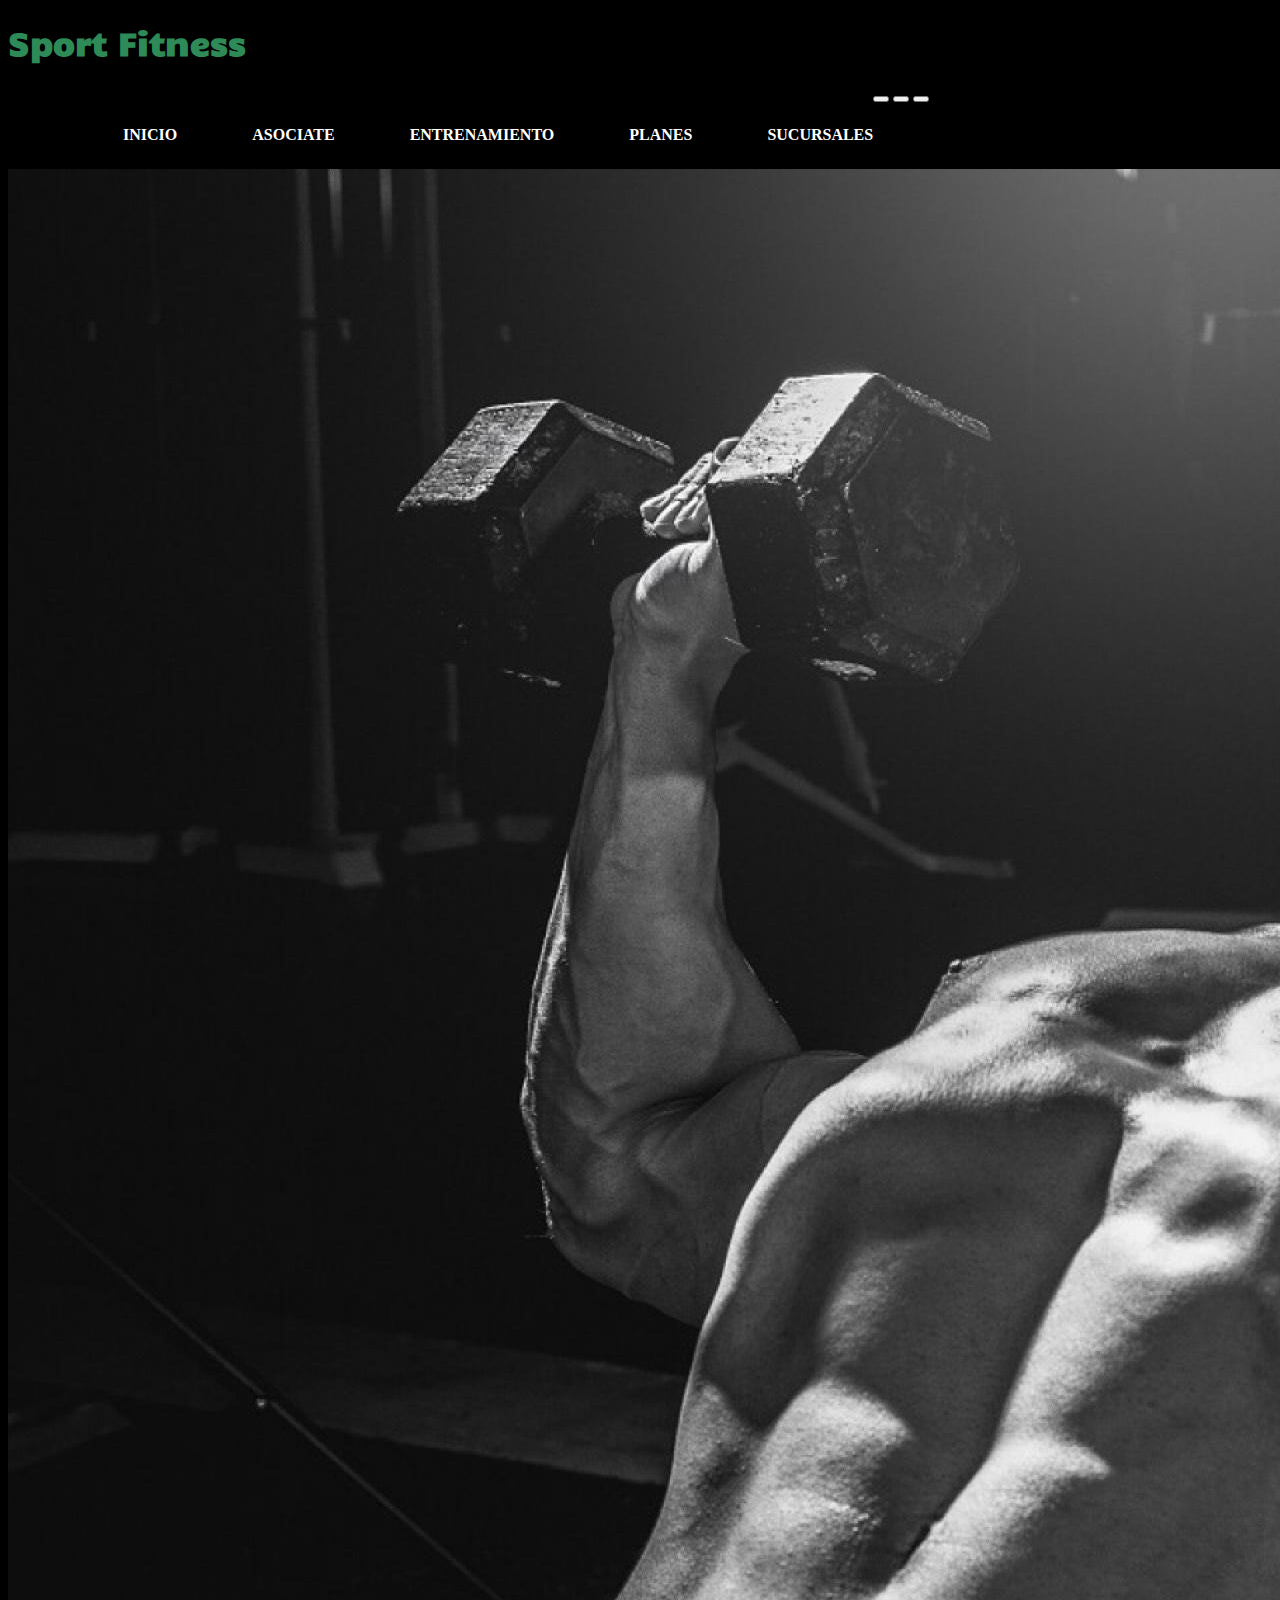
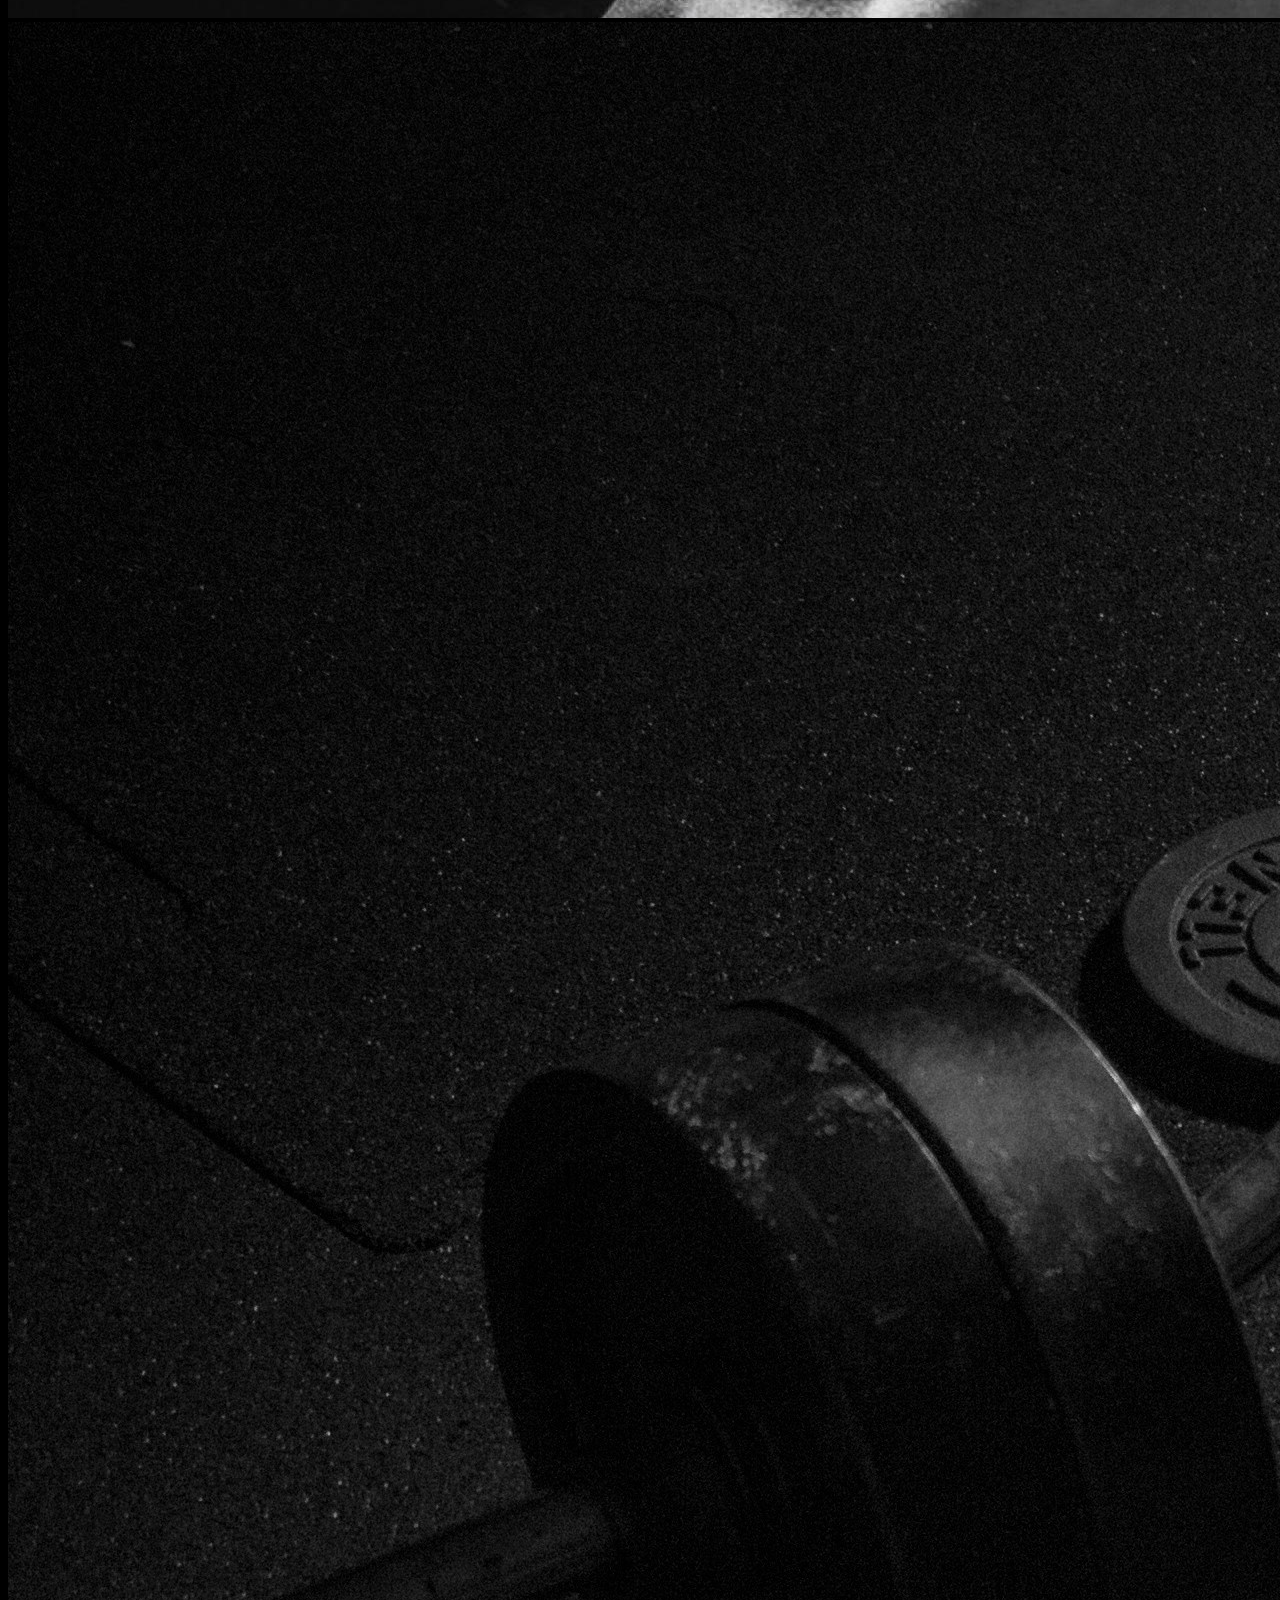
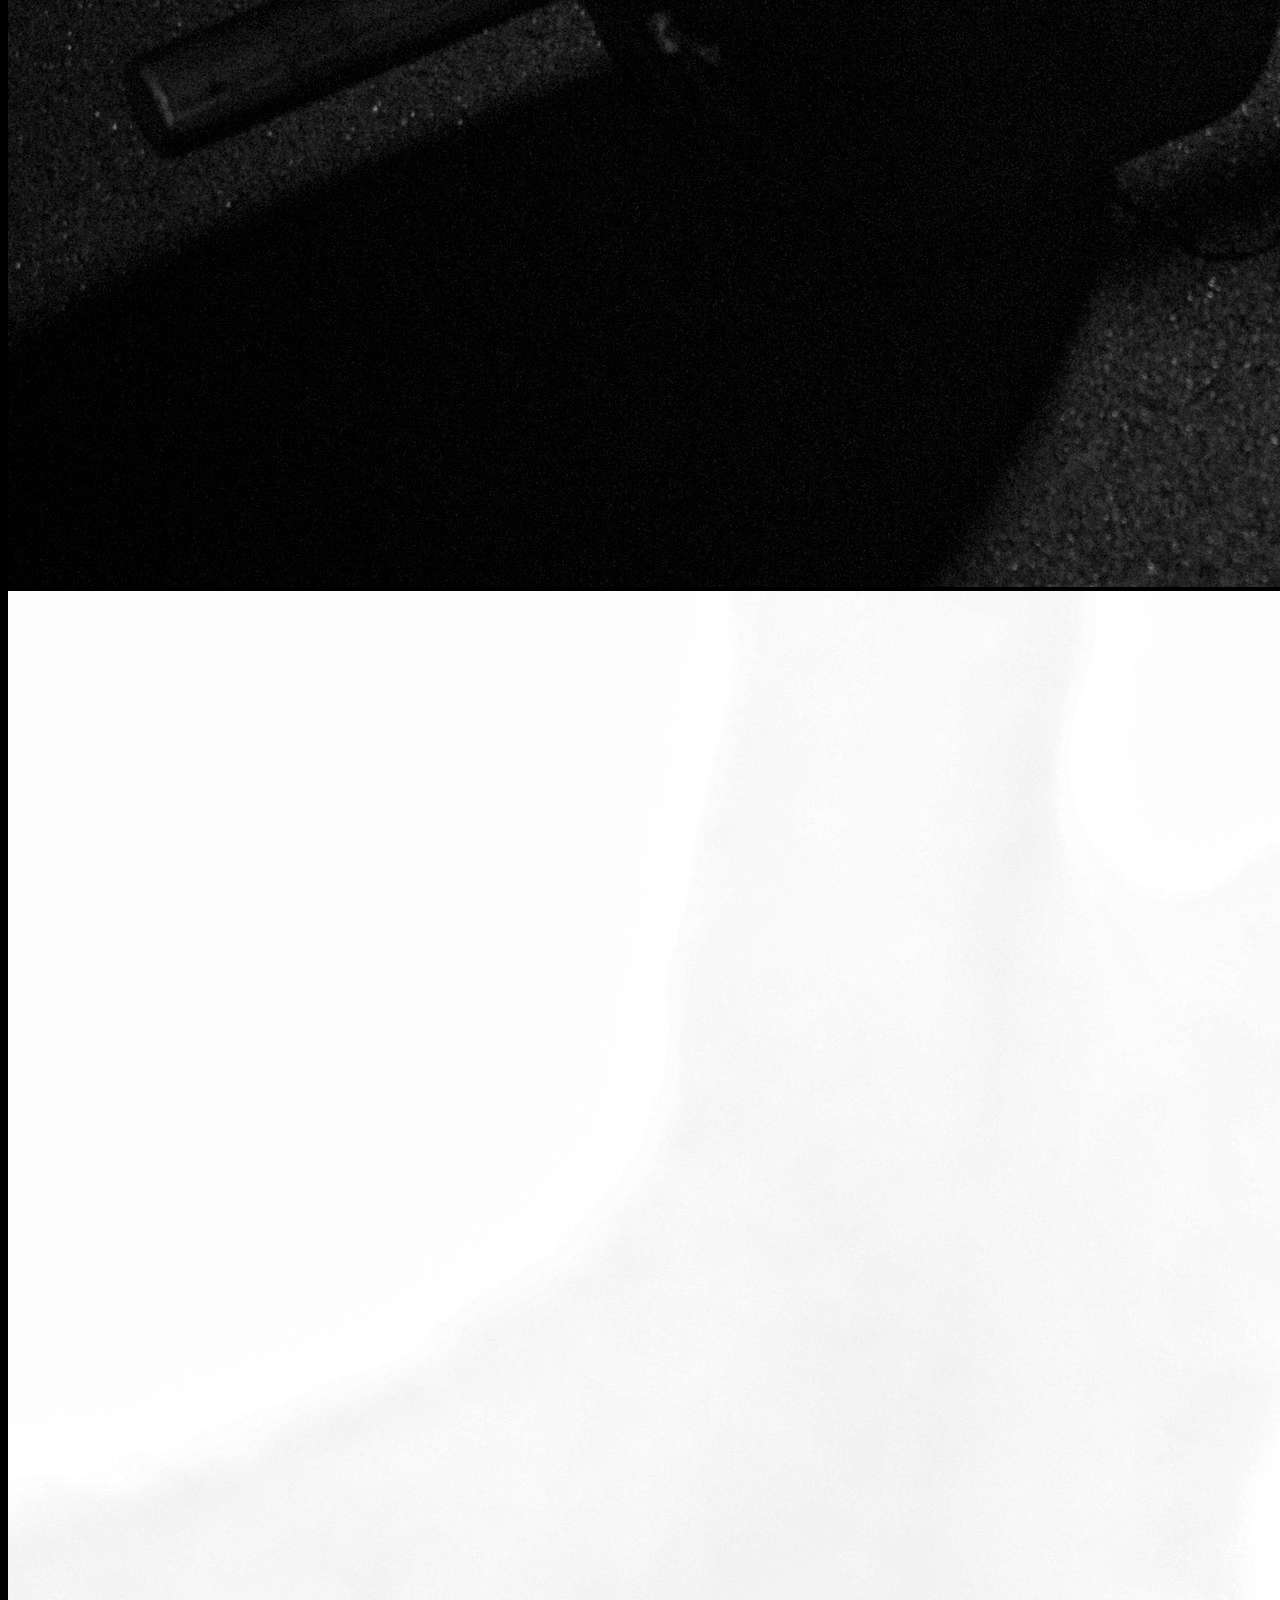
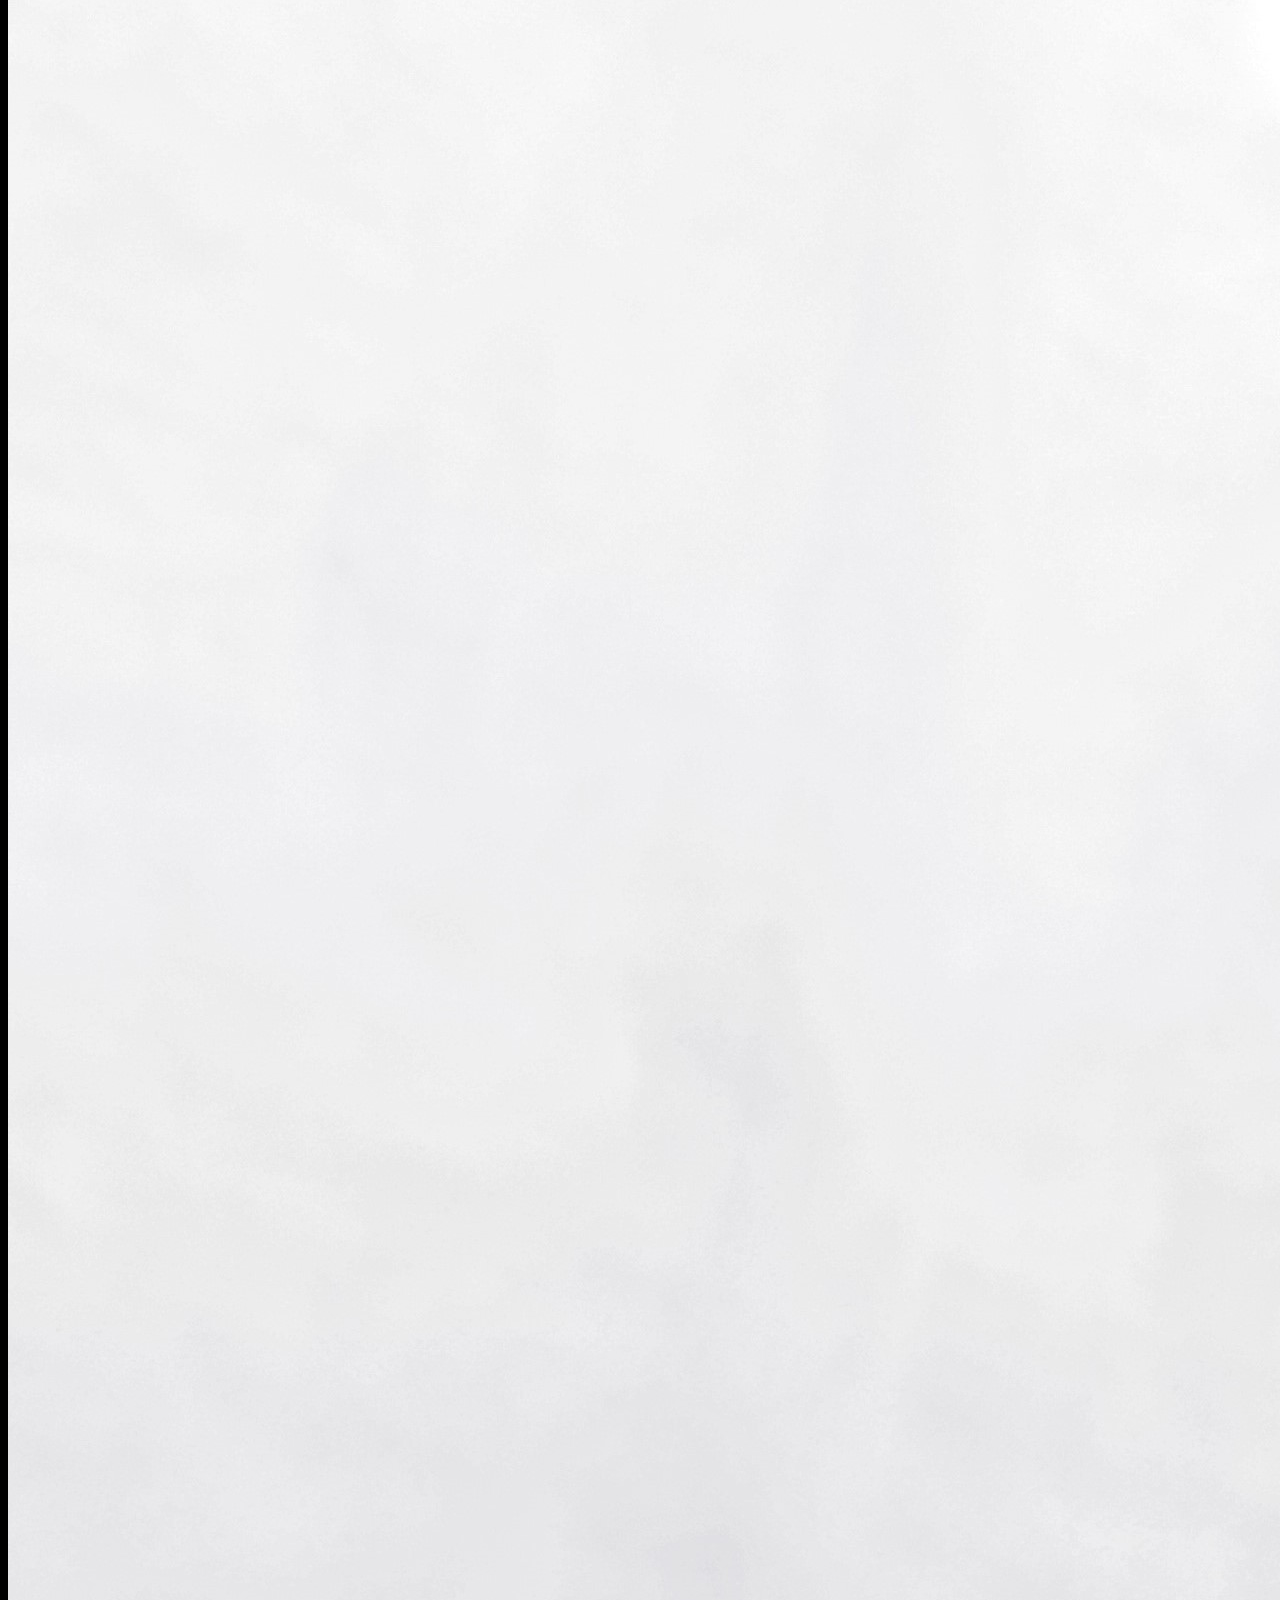
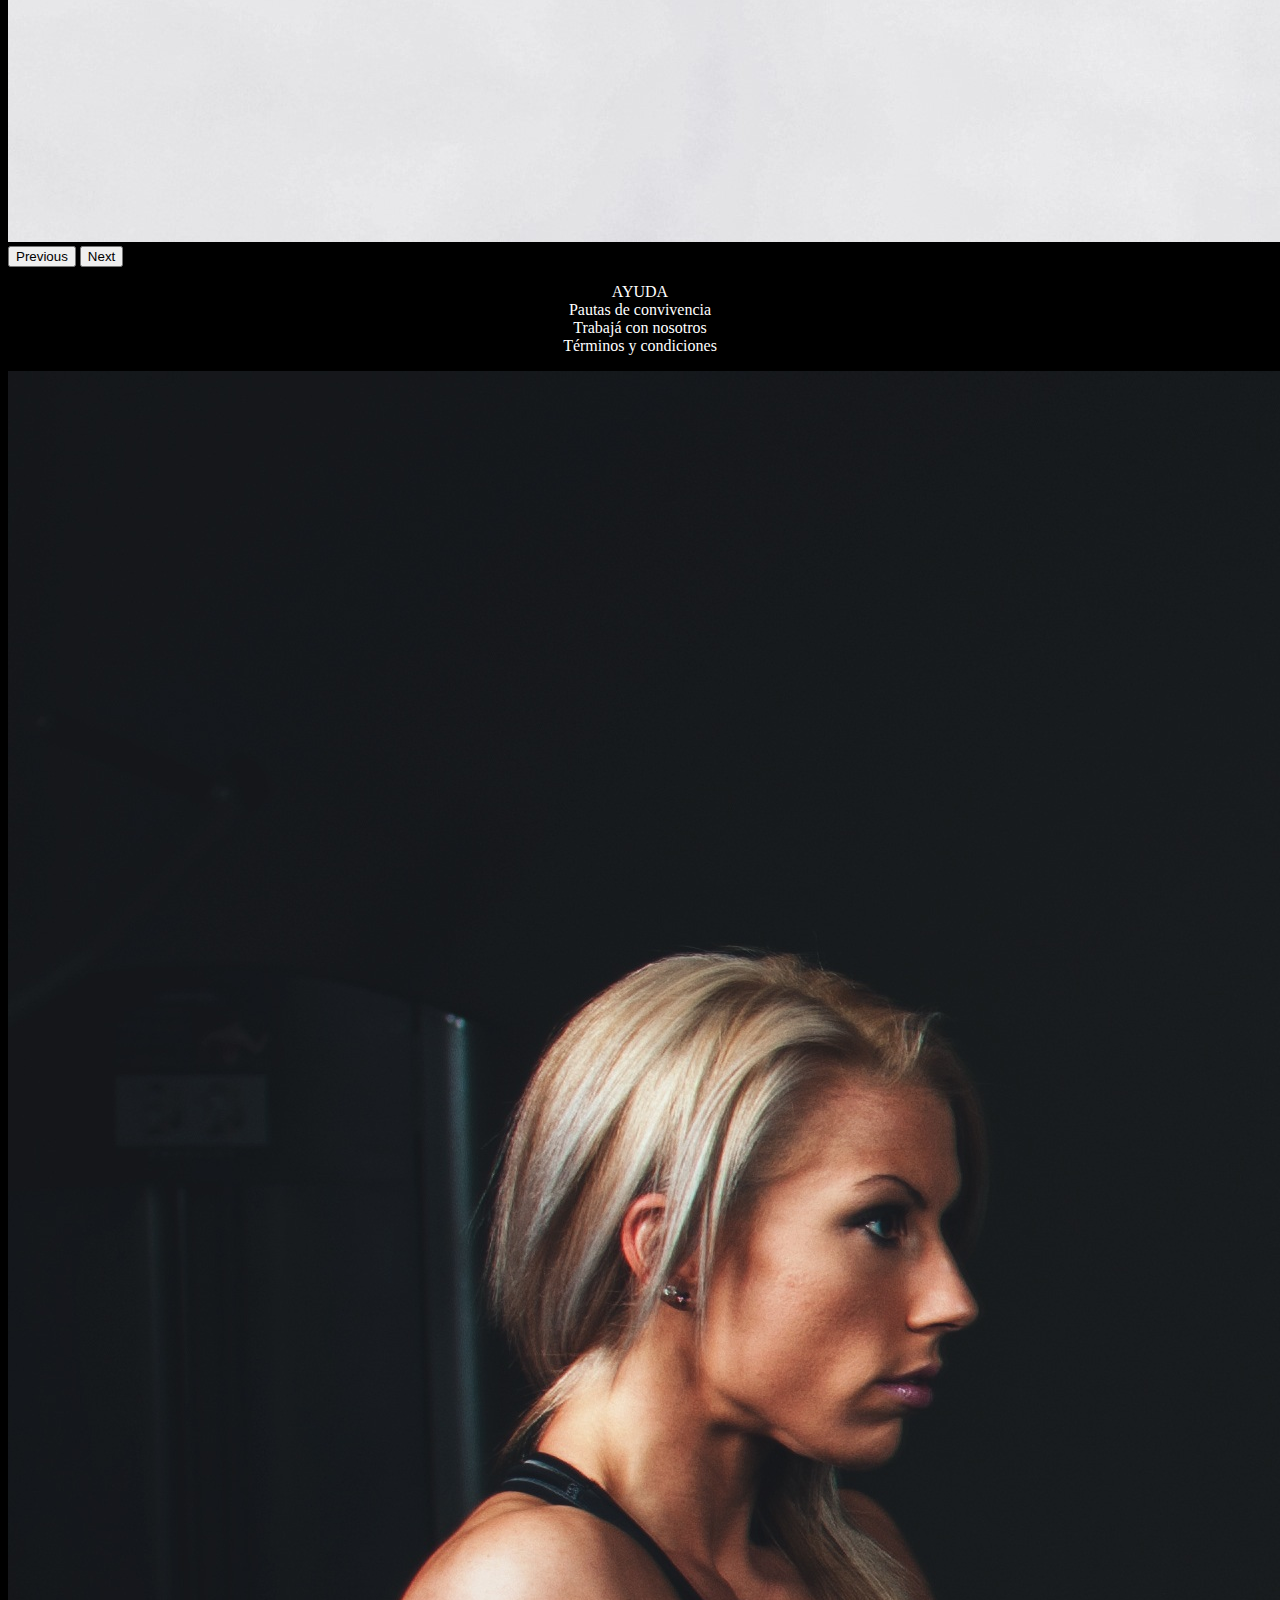
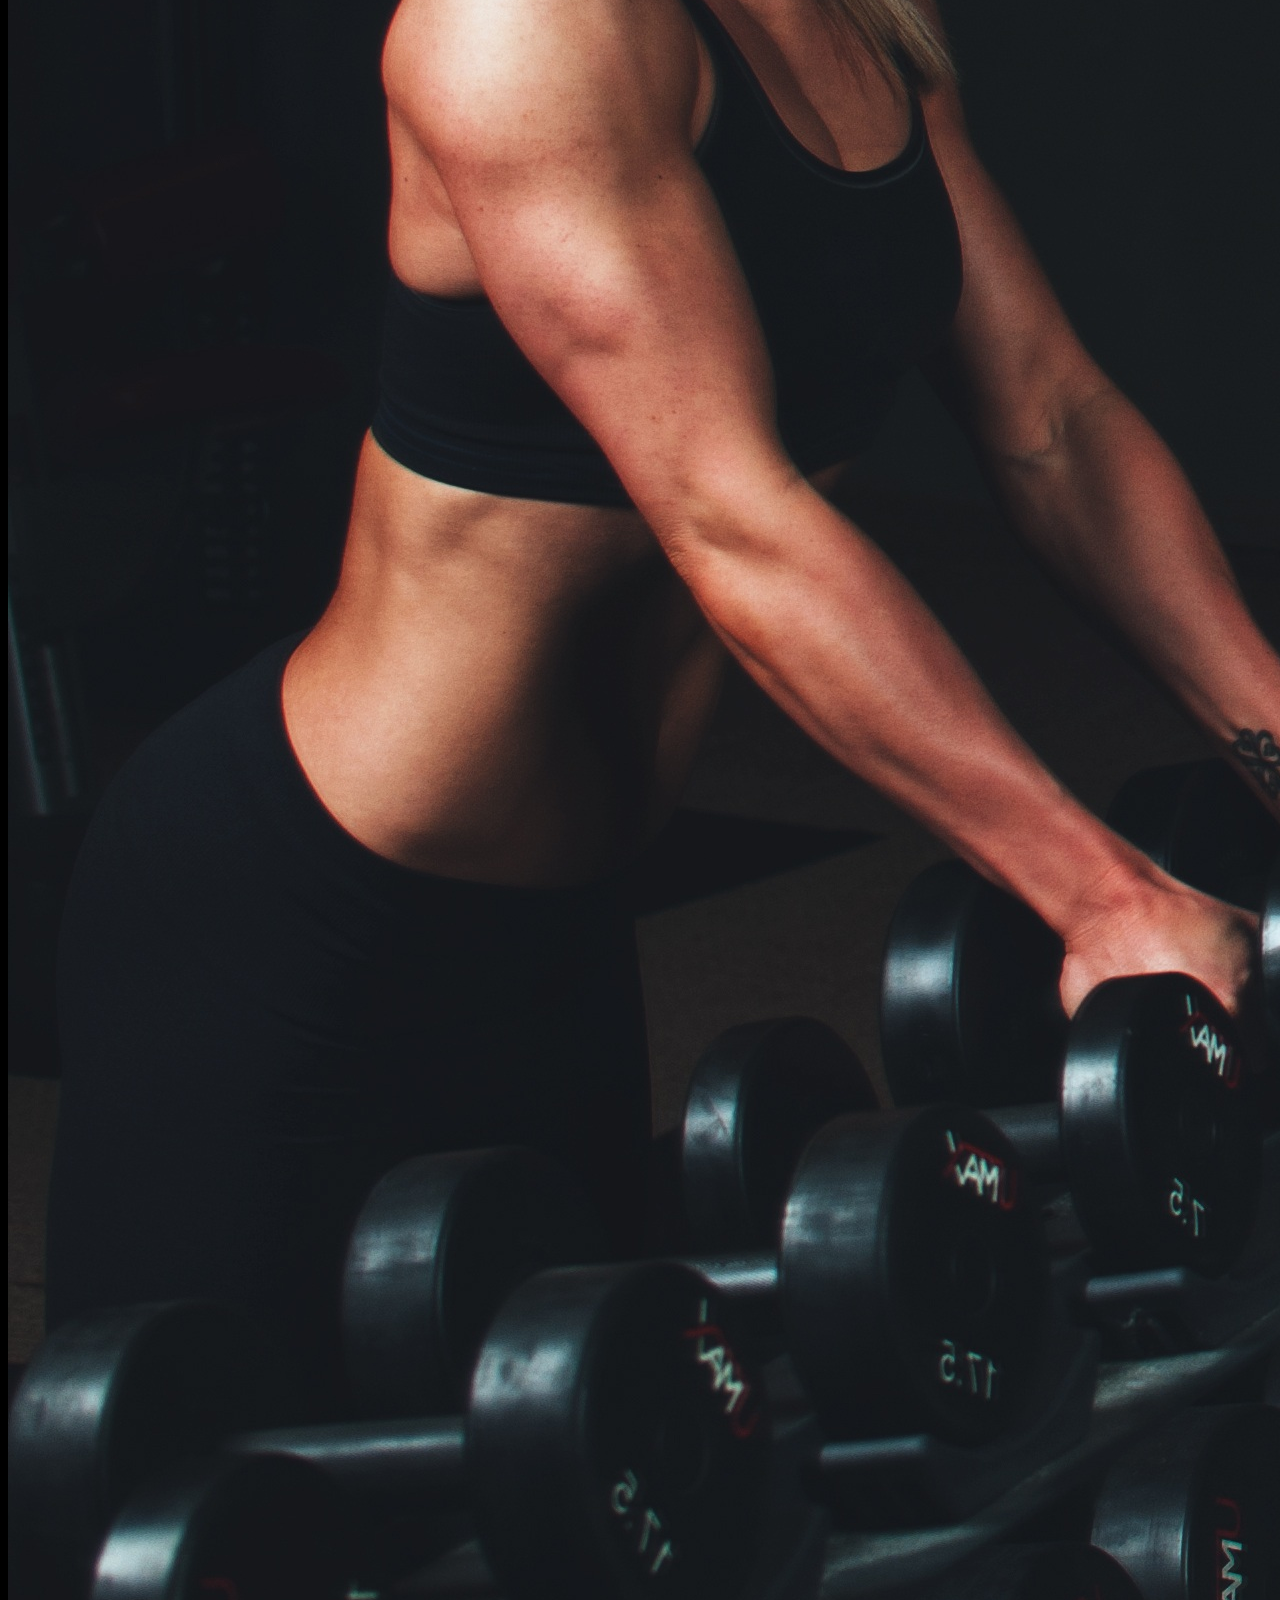
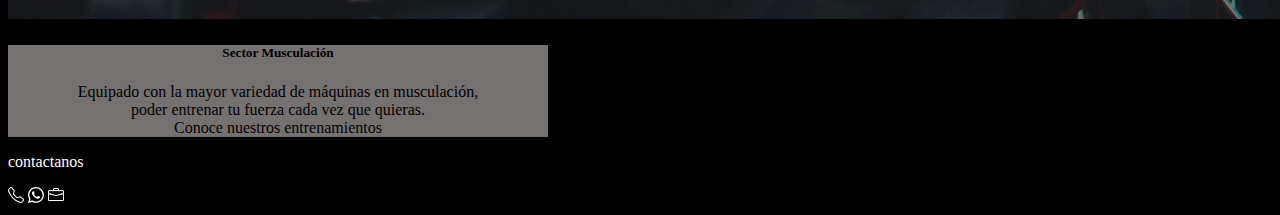
<file: index.html>
<!doctype html>
<html lang="en">
  <head>
    <meta charset="utf-8">
    <meta name="viewport" content="width=device-width, initial-scale=1">
    <meta name="description" 
content="Buscá el gimnasio más cercano a tu casa y vení a conocernos. ¡Te esperamos!">
<link rel="preconnect" href="https://fonts.googleapis.com">
<link rel="preconnect" href="https://fonts.gstatic.com" crossorigin>
<link href="https://fonts.googleapis.com/css2?family=Candal&display=swap" rel="stylesheet">
    <title>Sport Fitness| Los mejores entrenamientos para vos</title>
    <link href="https://cdn.jsdelivr.net/npm/bootstrap@5.3.0/dist/css/bootstrap.min.css" rel="stylesheet" integrity="sha384-9ndCyUaIbzAi2FUVXJi0CjmCapSmO7SnpJef0486qhLnuZ2cdeRhO02iuK6FUUVM" crossorigin="anonymous">
    <link rel="stylesheet" href="scss/style.css">

  </head>

  <body>

    <header>
        <h1>Sport Fitness</h1>

        <div class="nav">
            <nav>
                <ul>
                    <li><a href="./index.html">INICIO</a></li>
                    <li><a href="./asociate.html">ASOCIATE</a></li>
                    <li><a href="./entrenamiento.html">ENTRENAMIENTO</a></li>
                    <li><a href="./planes.html">PLANES</a></li>
                    <li><a href="./sucursales.html">SUCURSALES</a></li>
                </ul>
            </nav>
        </div>

    </header>

    <main>

        <div id="carouselExampleIndicators" class="carousel slide">
            <div class="carousel-indicators">
              <button type="button" data-bs-target="#carouselExampleIndicators" data-bs-slide-to="0" class="active" aria-current="true" aria-label="Slide 1"></button>
              <button type="button" data-bs-target="#carouselExampleIndicators" data-bs-slide-to="1" aria-label="Slide 2"></button>
              <button type="button" data-bs-target="#carouselExampleIndicators" data-bs-slide-to="2" aria-label="Slide 3"></button>
            </div>
            <div class="carousel-inner">
              <div class="carousel-item active">
                <img src="./img/carousel1.jpg" class="d-block w-100" alt="...">
              </div>
              <div class="carousel-item">
                <img src="./img/carousel2.jpg" class="d-block w-100" alt="...">
              </div>
              <div class="carousel-item">
                <img src="./img/carousel3.jpg" class="d-block w-100" alt="...">
              </div>
            </div>
            <button class="carousel-control-prev" type="button" data-bs-target="#carouselExampleIndicators" data-bs-slide="prev">
              <span class="carousel-control-prev-icon" aria-hidden="true"></span>
              <span class="visually-hidden">Previous</span>
            </button>
            <button class="carousel-control-next" type="button" data-bs-target="#carouselExampleIndicators" data-bs-slide="next">
              <span class="carousel-control-next-icon" aria-hidden="true"></span>
              <span class="visually-hidden">Next</span>
            </button>
          </div>

          <div class="ayuda">
            <p>AYUDA <br> Pautas de convivencia <br>Trabajá con nosotros <br>Términos y condiciones</p>
        </div>
        
      </main>
    
    <footer>
    
      <div class="card text-bg-secondary mb-3" style="max-width: 540px;">
        <div class="row g-0">
          <div class="col-md-4">
            <img src="./img/sector-musculacion.jpg" class="img-fluid rounded-start" alt="...">
          </div>
          <div class="col-md-8">
            <div class="card-body">
              <h5 class="card-title">Sector Musculación</h5>
              <p class="card-text">Equipado con la mayor variedad de máquinas en musculación, <br>
                poder entrenar tu fuerza cada vez que quieras. <br>
                Conoce nuestros entrenamientos</p>
            </div>
          </div>
        </div>
      </div>

      <div class="contactos">
        <p class="contactos"> 
            contactanos
        </p>
        <svg xmlns="http://www.w3.org/2000/svg" width="16" height="16" fill="currentColor" class="bi bi-telephone" viewBox="0 0 16 16">
            <path d="M3.654 1.328a.678.678 0 0 0-1.015-.063L1.605 2.3c-.483.484-.661 1.169-.45 1.77a17.568 17.568 0 0 0 4.168 6.608 17.569 17.569 0 0 0 6.608 4.168c.601.211 1.286.033 1.77-.45l1.034-1.034a.678.678 0 0 0-.063-1.015l-2.307-1.794a.678.678 0 0 0-.58-.122l-2.19.547a1.745 1.745 0 0 1-1.657-.459L5.482 8.062a1.745 1.745 0 0 1-.46-1.657l.548-2.19a.678.678 0 0 0-.122-.58L3.654 1.328zM1.884.511a1.745 1.745 0 0 1 2.612.163L6.29 2.98c.329.423.445.974.315 1.494l-.547 2.19a.678.678 0 0 0 .178.643l2.457 2.457a.678.678 0 0 0 .644.178l2.189-.547a1.745 1.745 0 0 1 1.494.315l2.306 1.794c.829.645.905 1.87.163 2.611l-1.034 1.034c-.74.74-1.846 1.065-2.877.702a18.634 18.634 0 0 1-7.01-4.42 18.634 18.634 0 0 1-4.42-7.009c-.362-1.03-.037-2.137.703-2.877L1.885.511z"/>
          </svg>
          <svg xmlns="http://www.w3.org/2000/svg" width="16" height="16" fill="currentColor" class="bi bi-whatsapp" viewBox="0 0 16 16">
            <path d="M13.601 2.326A7.854 7.854 0 0 0 7.994 0C3.627 0 .068 3.558.064 7.926c0 1.399.366 2.76 1.057 3.965L0 16l4.204-1.102a7.933 7.933 0 0 0 3.79.965h.004c4.368 0 7.926-3.558 7.93-7.93A7.898 7.898 0 0 0 13.6 2.326zM7.994 14.521a6.573 6.573 0 0 1-3.356-.92l-.24-.144-2.494.654.666-2.433-.156-.251a6.56 6.56 0 0 1-1.007-3.505c0-3.626 2.957-6.584 6.591-6.584a6.56 6.56 0 0 1 4.66 1.931 6.557 6.557 0 0 1 1.928 4.66c-.004 3.639-2.961 6.592-6.592 6.592zm3.615-4.934c-.197-.099-1.17-.578-1.353-.646-.182-.065-.315-.099-.445.099-.133.197-.513.646-.627.775-.114.133-.232.148-.43.05-.197-.1-.836-.308-1.592-.985-.59-.525-.985-1.175-1.103-1.372-.114-.198-.011-.304.088-.403.087-.088.197-.232.296-.346.1-.114.133-.198.198-.33.065-.134.034-.248-.015-.347-.05-.099-.445-1.076-.612-1.47-.16-.389-.323-.335-.445-.34-.114-.007-.247-.007-.38-.007a.729.729 0 0 0-.529.247c-.182.198-.691.677-.691 1.654 0 .977.71 1.916.81 2.049.098.133 1.394 2.132 3.383 2.992.47.205.84.326 1.129.418.475.152.904.129 1.246.08.38-.058 1.171-.48 1.338-.943.164-.464.164-.86.114-.943-.049-.084-.182-.133-.38-.232z"/>
          </svg>
          <svg xmlns="http://www.w3.org/2000/svg" width="16" height="16" fill="currentColor" class="bi bi-briefcase" viewBox="0 0 16 16">
            <path d="M6.5 1A1.5 1.5 0 0 0 5 2.5V3H1.5A1.5 1.5 0 0 0 0 4.5v8A1.5 1.5 0 0 0 1.5 14h13a1.5 1.5 0 0 0 1.5-1.5v-8A1.5 1.5 0 0 0 14.5 3H11v-.5A1.5 1.5 0 0 0 9.5 1h-3zm0 1h3a.5.5 0 0 1 .5.5V3H6v-.5a.5.5 0 0 1 .5-.5zm1.886 6.914L15 7.151V12.5a.5.5 0 0 1-.5.5h-13a.5.5 0 0 1-.5-.5V7.15l6.614 1.764a1.5 1.5 0 0 0 .772 0zM1.5 4h13a.5.5 0 0 1 .5.5v1.616L8.129 7.948a.5.5 0 0 1-.258 0L1 6.116V4.5a.5.5 0 0 1 .5-.5z"/>
          </svg>
    </div>
    
    </footer>

    <script src="https://cdn.jsdelivr.net/npm/bootstrap@5.3.0/dist/js/bootstrap.bundle.min.js" integrity="sha384-geWF76RCwLtnZ8qwWowPQNguL3RmwHVBC9FhGdlKrxdiJJigb/j/68SIy3Te4Bkz" crossorigin="anonymous"></script>

  </body>

</html>
</file>
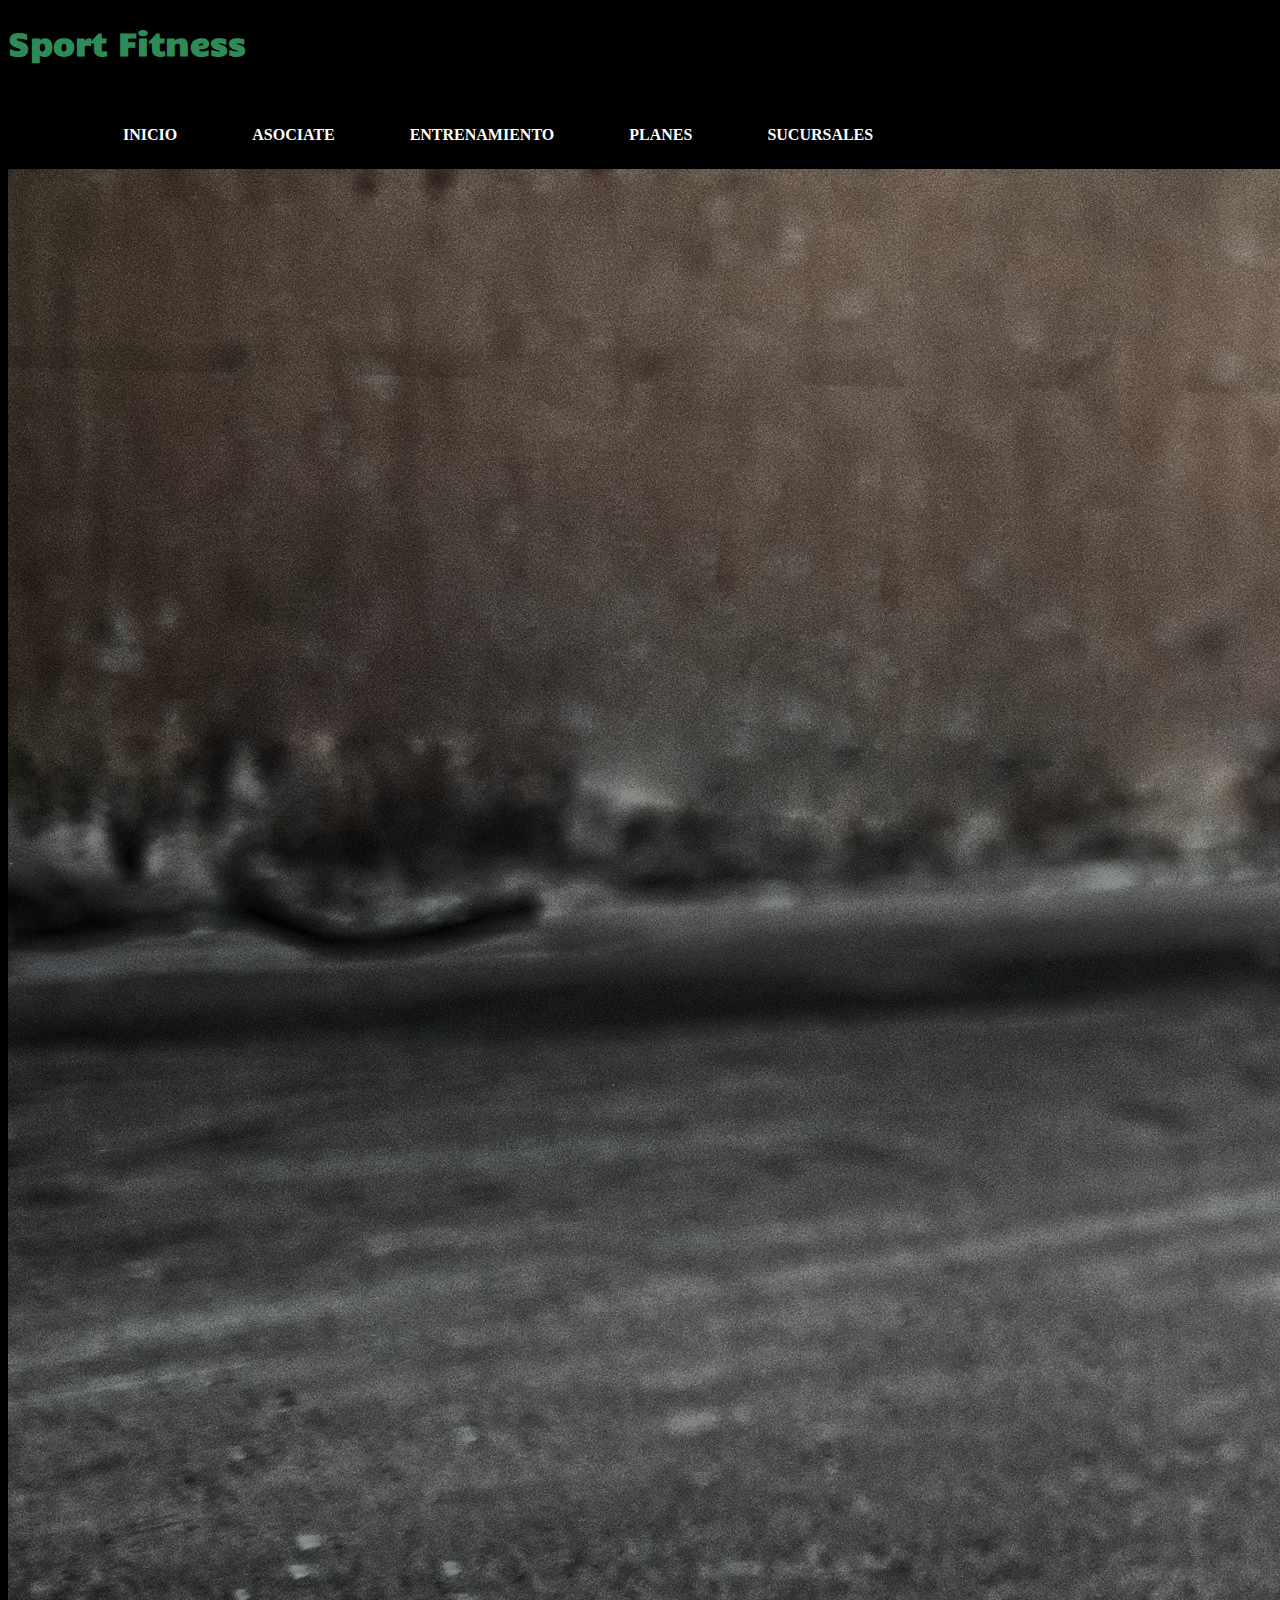
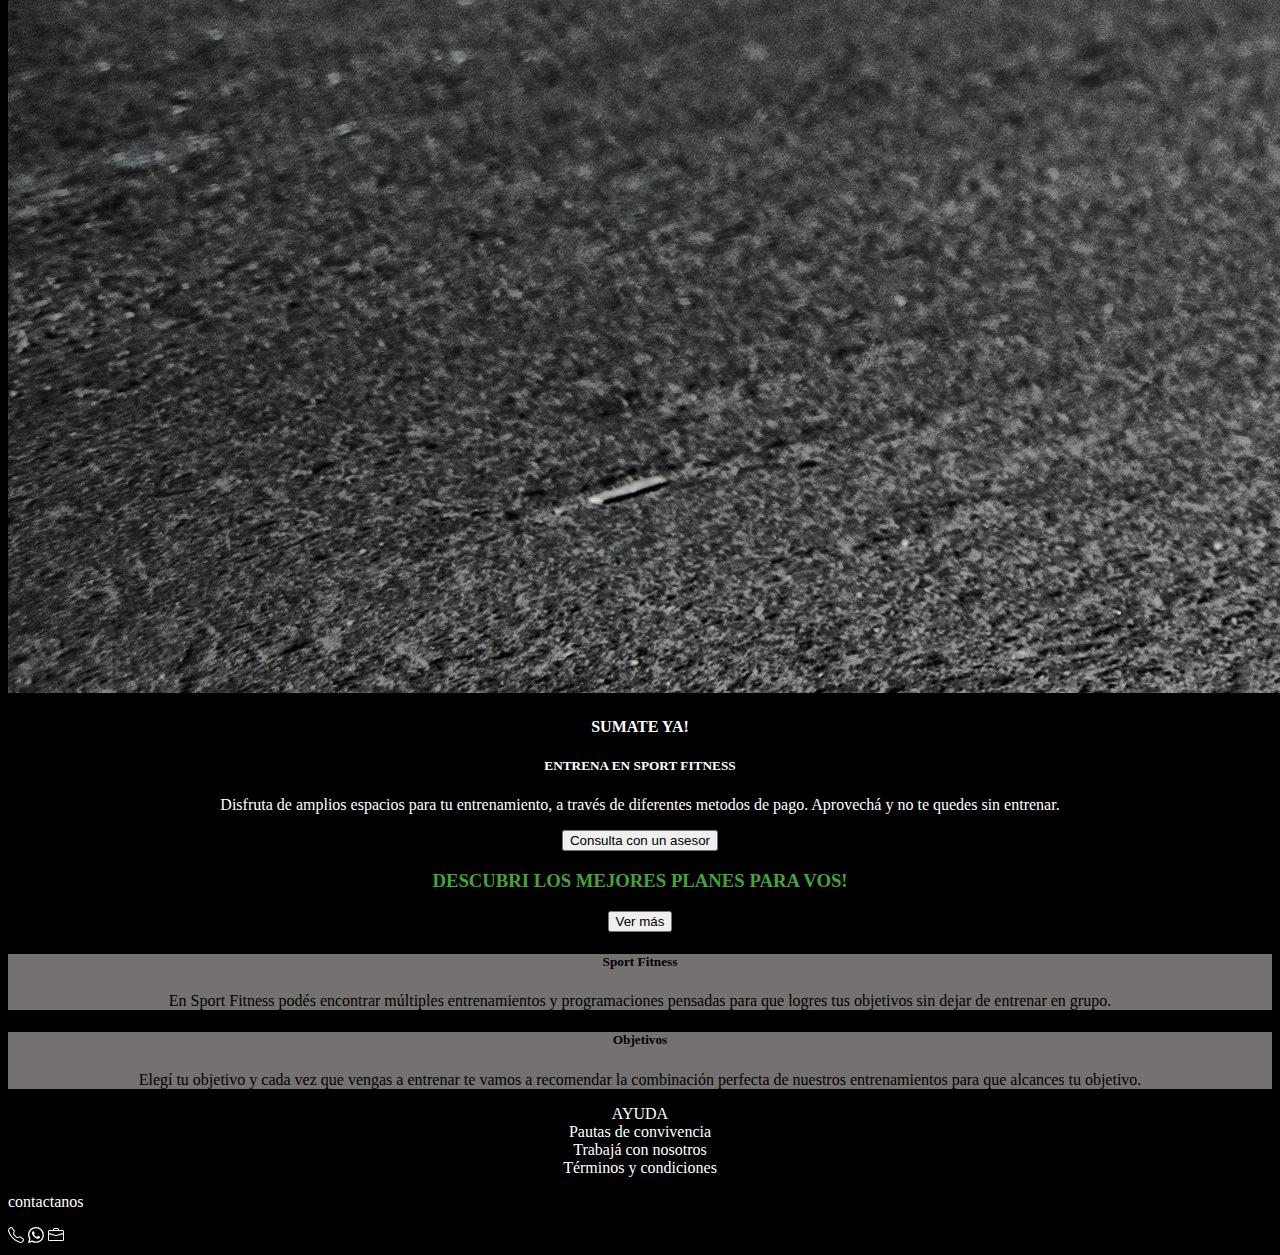
<file: asociate.html>
<!doctype html>
<html lang="en">
  <head>
    <meta charset="utf-8">
    <meta name="viewport" content="width=device-width, initial-scale=1">
    <link rel="preconnect" href="https://fonts.googleapis.com">
<link rel="preconnect" href="https://fonts.gstatic.com" crossorigin>
<link href="https://fonts.googleapis.com/css2?family=Candal&display=swap" rel="stylesheet">
    <meta name="description" 
content="Inscribite y entrena gratis el primer mes con nosotros.">
    <title>Asociate| Descubri lo que tenemos para ofrecerte</title>
    <link href="https://cdn.jsdelivr.net/npm/bootstrap@5.3.0/dist/css/bootstrap.min.css" rel="stylesheet" integrity="sha384-9ndCyUaIbzAi2FUVXJi0CjmCapSmO7SnpJef0486qhLnuZ2cdeRhO02iuK6FUUVM" crossorigin="anonymous">
    <link rel="stylesheet" href="/scss/style.css">

  </head>

  <body>

    <header>
        <h1>Sport Fitness</h1>

        <div class="nav">
            <nav>
                <ul>
                    <li><a href="./index.html">INICIO</a></li>
                    <li><a href="./asociate.html">ASOCIATE</a></li>
                    <li><a href="./entrenamiento.html">ENTRENAMIENTO</a></li>
                    <li><a href="./planes.html">PLANES</a></li>
                    <li><a href="./sucursales.html">SUCURSALES</a></li>
                </ul>
            </nav>
        </div>

    </header>

    <main>

        <div class="card">
            <img src="/img/asociate.jpg" class="card-img" alt="...">
            <div class="card-img-overlay">
              <h4 class="card-title">SUMATE YA!</h4>
              <h5 class="card-title">ENTRENA EN SPORT FITNESS</h5>
              <p class="card-text">Disfruta de amplios espacios para tu entrenamiento, a través de diferentes metodos de pago. Aprovechá y no te quedes sin entrenar.</p>
              <button type="button" class="btn btn-dark">Consulta con un asesor</button>
            </div>
          </div>

          <div class="container">
            <h3>DESCUBRI LOS MEJORES PLANES PARA VOS!</h3>
            <button type="button" class="btn btn-outline-success">Ver más</button>
          </div>
    </main>

    <footer>

      <div class="row">
        <div class="col-sm-6 mb-3 mb-sm-0">
          <div class="card">
            <div class="card-body">
              <h5 class="card-title">Sport Fitness</h5>
              <p class="card-text">En Sport Fitness podés encontrar múltiples entrenamientos y programaciones pensadas para que logres tus objetivos sin dejar de entrenar en grupo.</p>
            </div>
          </div>
        </div>
        <div class="col-sm-6">
          <div class="card">
            <div class="card-body">
              <h5 class="card-title">Objetivos</h5>
              <p class="card-text">Elegí tu objetivo y cada vez que vengas a entrenar te vamos a recomendar la combinación perfecta de nuestros entrenamientos para que alcances tu objetivo.</p>
            </div>
          </div>
        </div>
      </div>

      
      <div class="ayuda">
        <p>AYUDA <br> Pautas de convivencia <br>Trabajá con nosotros <br>Términos y condiciones</p>
    </div>

        <div class="contactos">
          <p class="contactos"> 
              contactanos
          </p>
          <svg xmlns="http://www.w3.org/2000/svg" width="16" height="16" fill="currentColor" class="bi bi-telephone" viewBox="0 0 16 16">
              <path d="M3.654 1.328a.678.678 0 0 0-1.015-.063L1.605 2.3c-.483.484-.661 1.169-.45 1.77a17.568 17.568 0 0 0 4.168 6.608 17.569 17.569 0 0 0 6.608 4.168c.601.211 1.286.033 1.77-.45l1.034-1.034a.678.678 0 0 0-.063-1.015l-2.307-1.794a.678.678 0 0 0-.58-.122l-2.19.547a1.745 1.745 0 0 1-1.657-.459L5.482 8.062a1.745 1.745 0 0 1-.46-1.657l.548-2.19a.678.678 0 0 0-.122-.58L3.654 1.328zM1.884.511a1.745 1.745 0 0 1 2.612.163L6.29 2.98c.329.423.445.974.315 1.494l-.547 2.19a.678.678 0 0 0 .178.643l2.457 2.457a.678.678 0 0 0 .644.178l2.189-.547a1.745 1.745 0 0 1 1.494.315l2.306 1.794c.829.645.905 1.87.163 2.611l-1.034 1.034c-.74.74-1.846 1.065-2.877.702a18.634 18.634 0 0 1-7.01-4.42 18.634 18.634 0 0 1-4.42-7.009c-.362-1.03-.037-2.137.703-2.877L1.885.511z"/>
            </svg>
            <svg xmlns="http://www.w3.org/2000/svg" width="16" height="16" fill="currentColor" class="bi bi-whatsapp" viewBox="0 0 16 16">
              <path d="M13.601 2.326A7.854 7.854 0 0 0 7.994 0C3.627 0 .068 3.558.064 7.926c0 1.399.366 2.76 1.057 3.965L0 16l4.204-1.102a7.933 7.933 0 0 0 3.79.965h.004c4.368 0 7.926-3.558 7.93-7.93A7.898 7.898 0 0 0 13.6 2.326zM7.994 14.521a6.573 6.573 0 0 1-3.356-.92l-.24-.144-2.494.654.666-2.433-.156-.251a6.56 6.56 0 0 1-1.007-3.505c0-3.626 2.957-6.584 6.591-6.584a6.56 6.56 0 0 1 4.66 1.931 6.557 6.557 0 0 1 1.928 4.66c-.004 3.639-2.961 6.592-6.592 6.592zm3.615-4.934c-.197-.099-1.17-.578-1.353-.646-.182-.065-.315-.099-.445.099-.133.197-.513.646-.627.775-.114.133-.232.148-.43.05-.197-.1-.836-.308-1.592-.985-.59-.525-.985-1.175-1.103-1.372-.114-.198-.011-.304.088-.403.087-.088.197-.232.296-.346.1-.114.133-.198.198-.33.065-.134.034-.248-.015-.347-.05-.099-.445-1.076-.612-1.47-.16-.389-.323-.335-.445-.34-.114-.007-.247-.007-.38-.007a.729.729 0 0 0-.529.247c-.182.198-.691.677-.691 1.654 0 .977.71 1.916.81 2.049.098.133 1.394 2.132 3.383 2.992.47.205.84.326 1.129.418.475.152.904.129 1.246.08.38-.058 1.171-.48 1.338-.943.164-.464.164-.86.114-.943-.049-.084-.182-.133-.38-.232z"/>
            </svg>
            <svg xmlns="http://www.w3.org/2000/svg" width="16" height="16" fill="currentColor" class="bi bi-briefcase" viewBox="0 0 16 16">
              <path d="M6.5 1A1.5 1.5 0 0 0 5 2.5V3H1.5A1.5 1.5 0 0 0 0 4.5v8A1.5 1.5 0 0 0 1.5 14h13a1.5 1.5 0 0 0 1.5-1.5v-8A1.5 1.5 0 0 0 14.5 3H11v-.5A1.5 1.5 0 0 0 9.5 1h-3zm0 1h3a.5.5 0 0 1 .5.5V3H6v-.5a.5.5 0 0 1 .5-.5zm1.886 6.914L15 7.151V12.5a.5.5 0 0 1-.5.5h-13a.5.5 0 0 1-.5-.5V7.15l6.614 1.764a1.5 1.5 0 0 0 .772 0zM1.5 4h13a.5.5 0 0 1 .5.5v1.616L8.129 7.948a.5.5 0 0 1-.258 0L1 6.116V4.5a.5.5 0 0 1 .5-.5z"/>
            </svg>
      </div>
      
      </footer>
      

    <script src="https://cdn.jsdelivr.net/npm/bootstrap@5.3.0/dist/js/bootstrap.bundle.min.js" integrity="sha384-geWF76RCwLtnZ8qwWowPQNguL3RmwHVBC9FhGdlKrxdiJJigb/j/68SIy3Te4Bkz" crossorigin="anonymous"></script>
  </body>
</html>
</file>
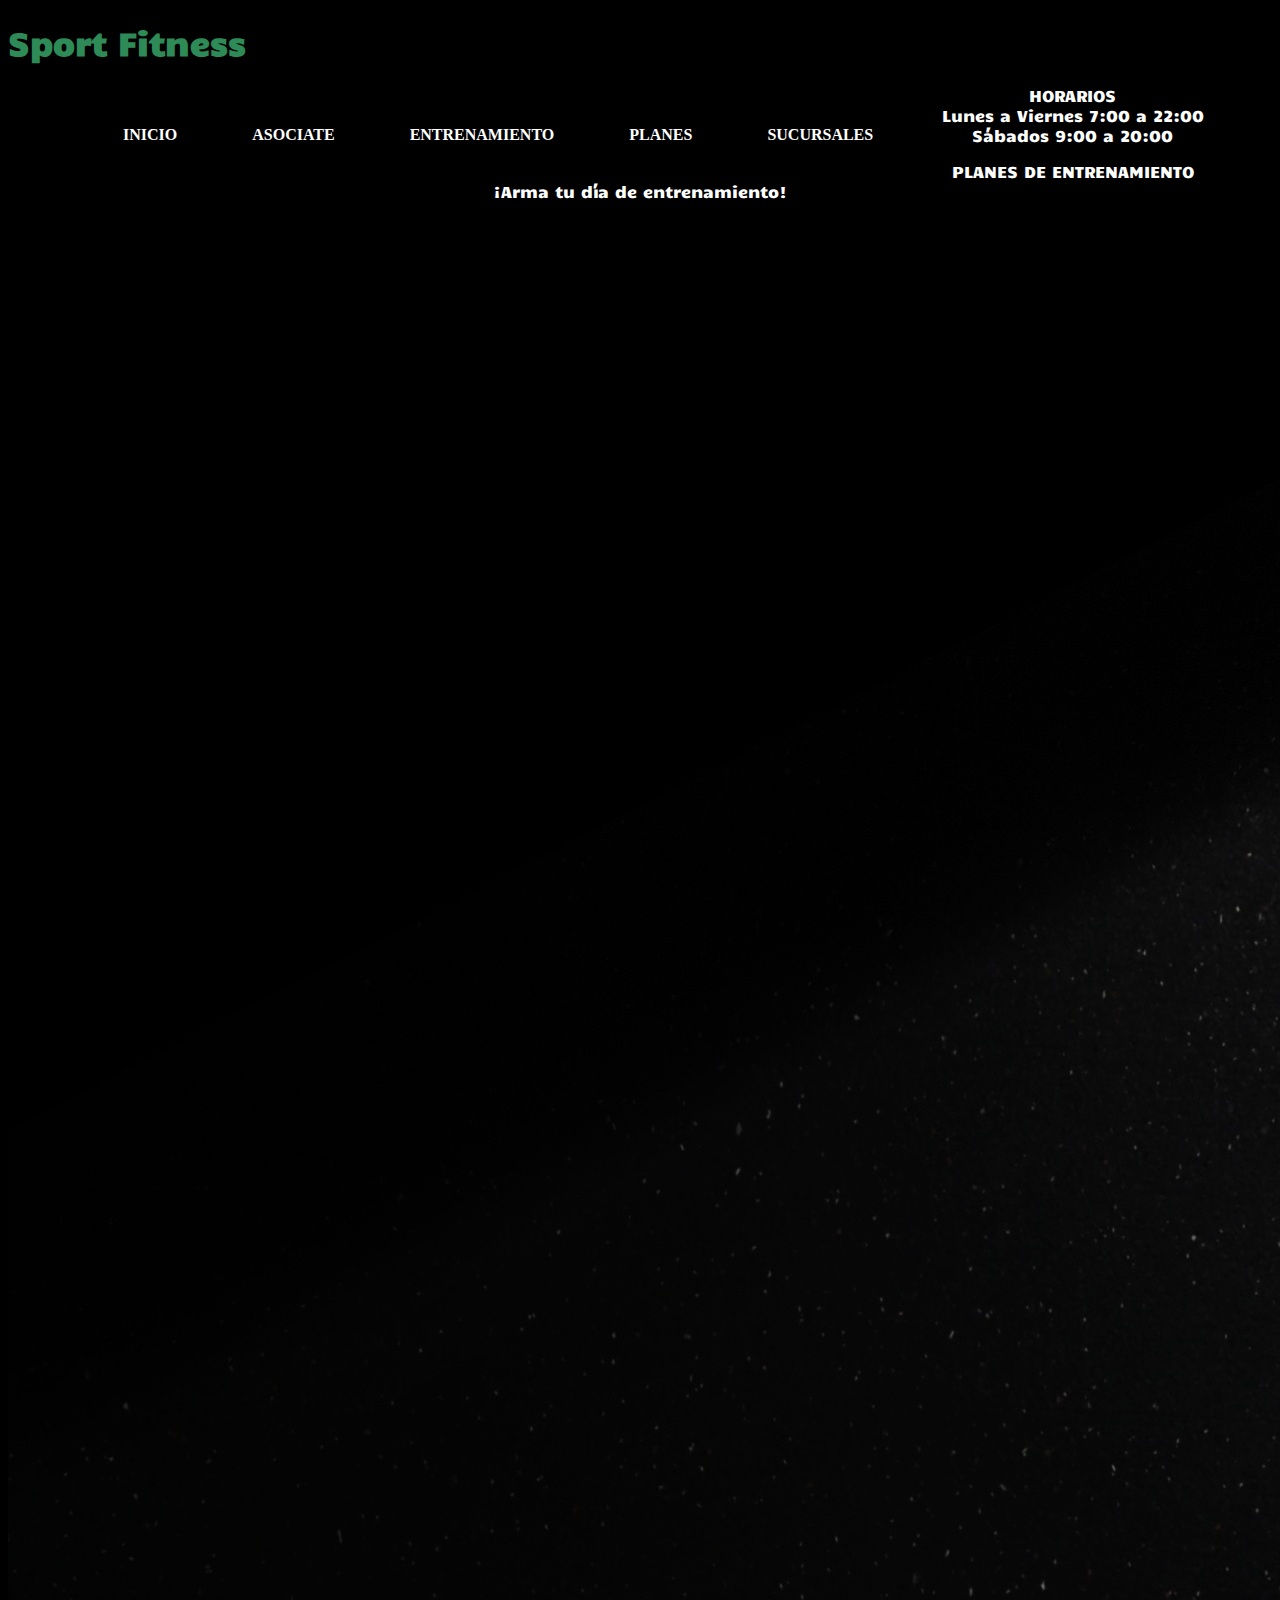
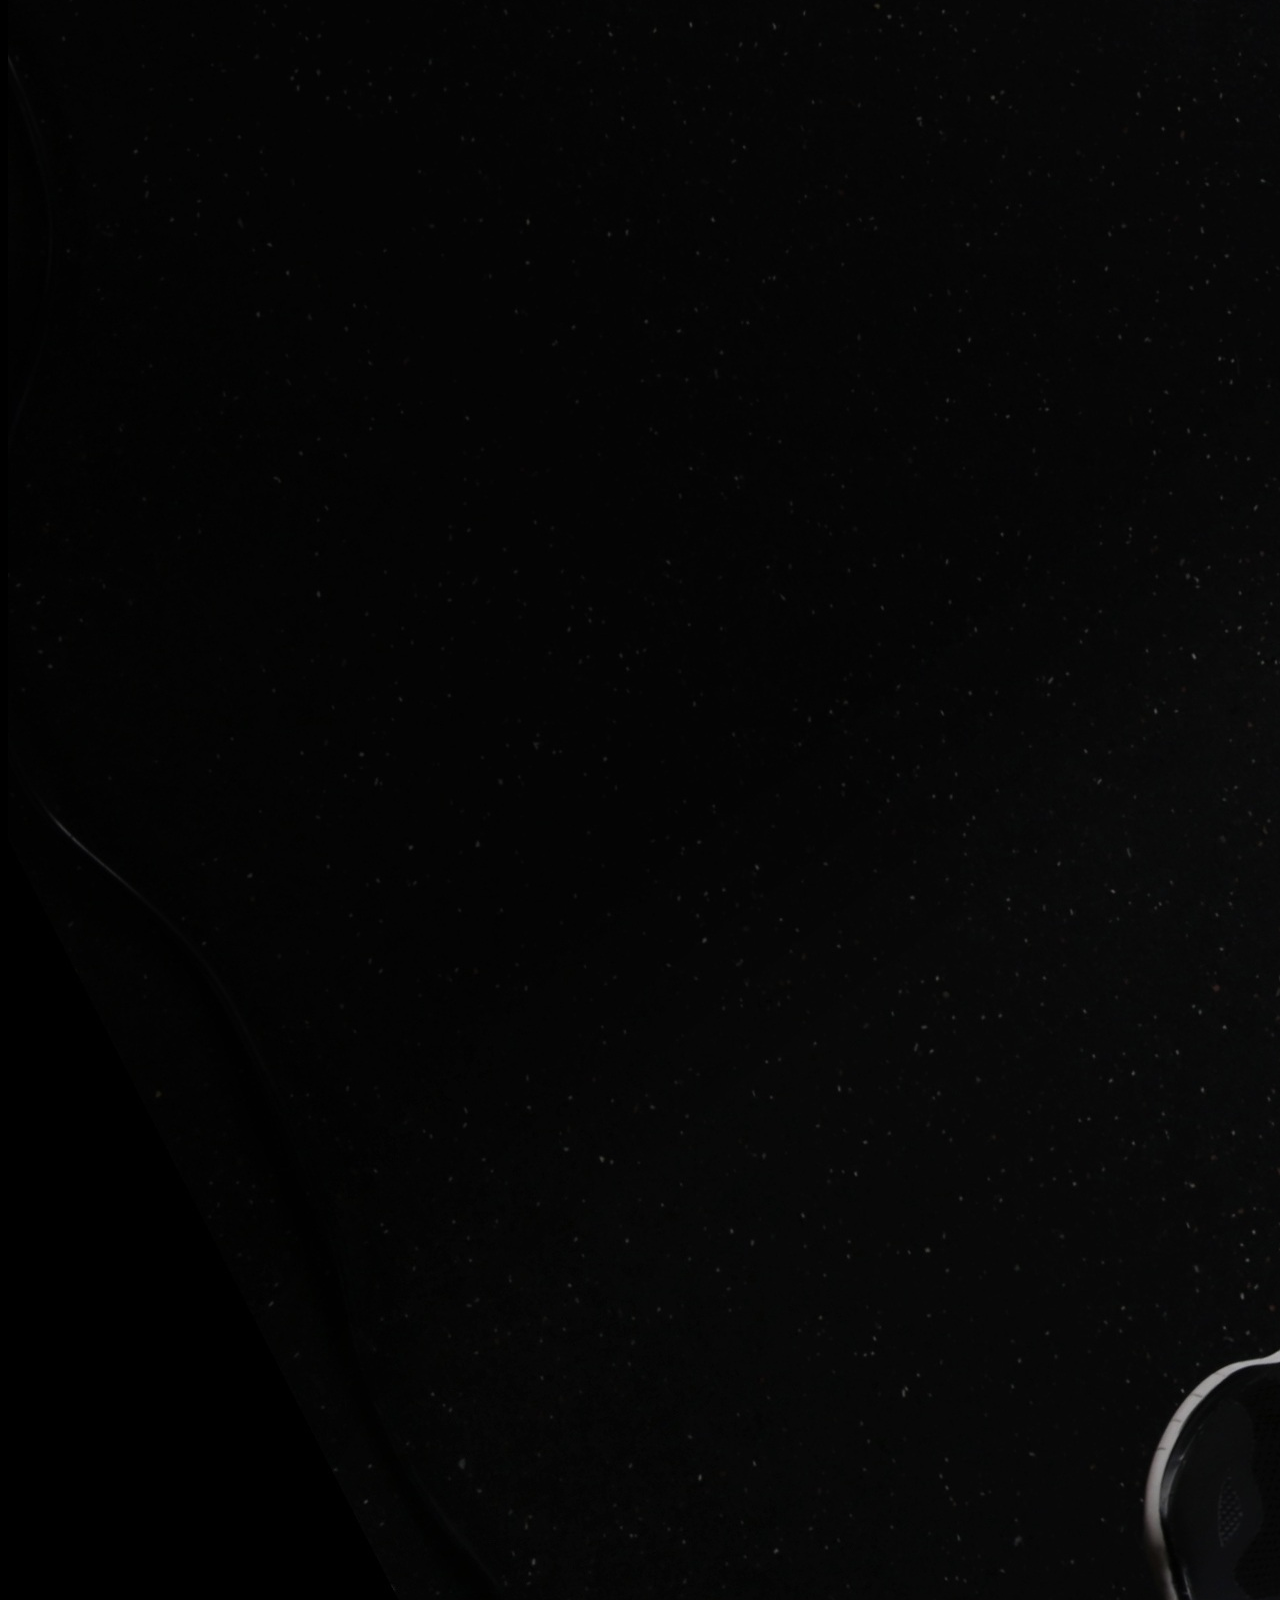
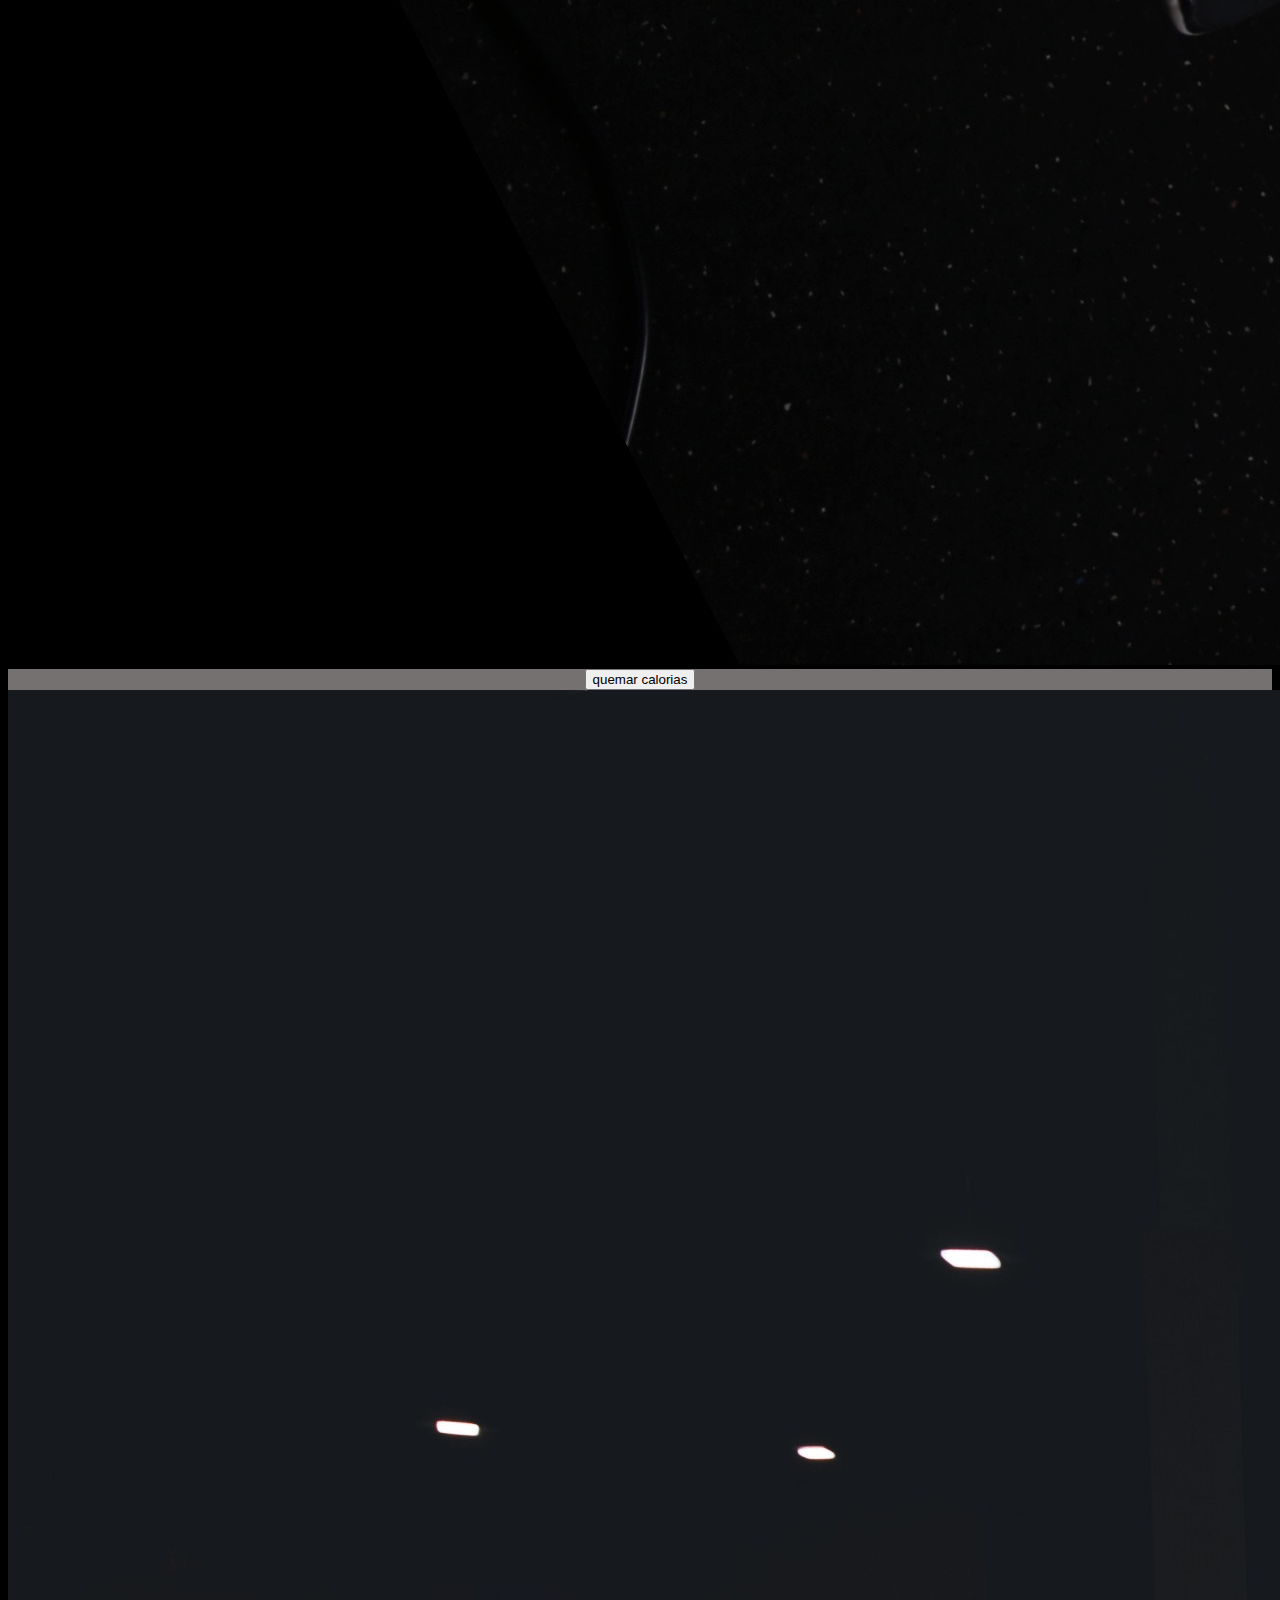
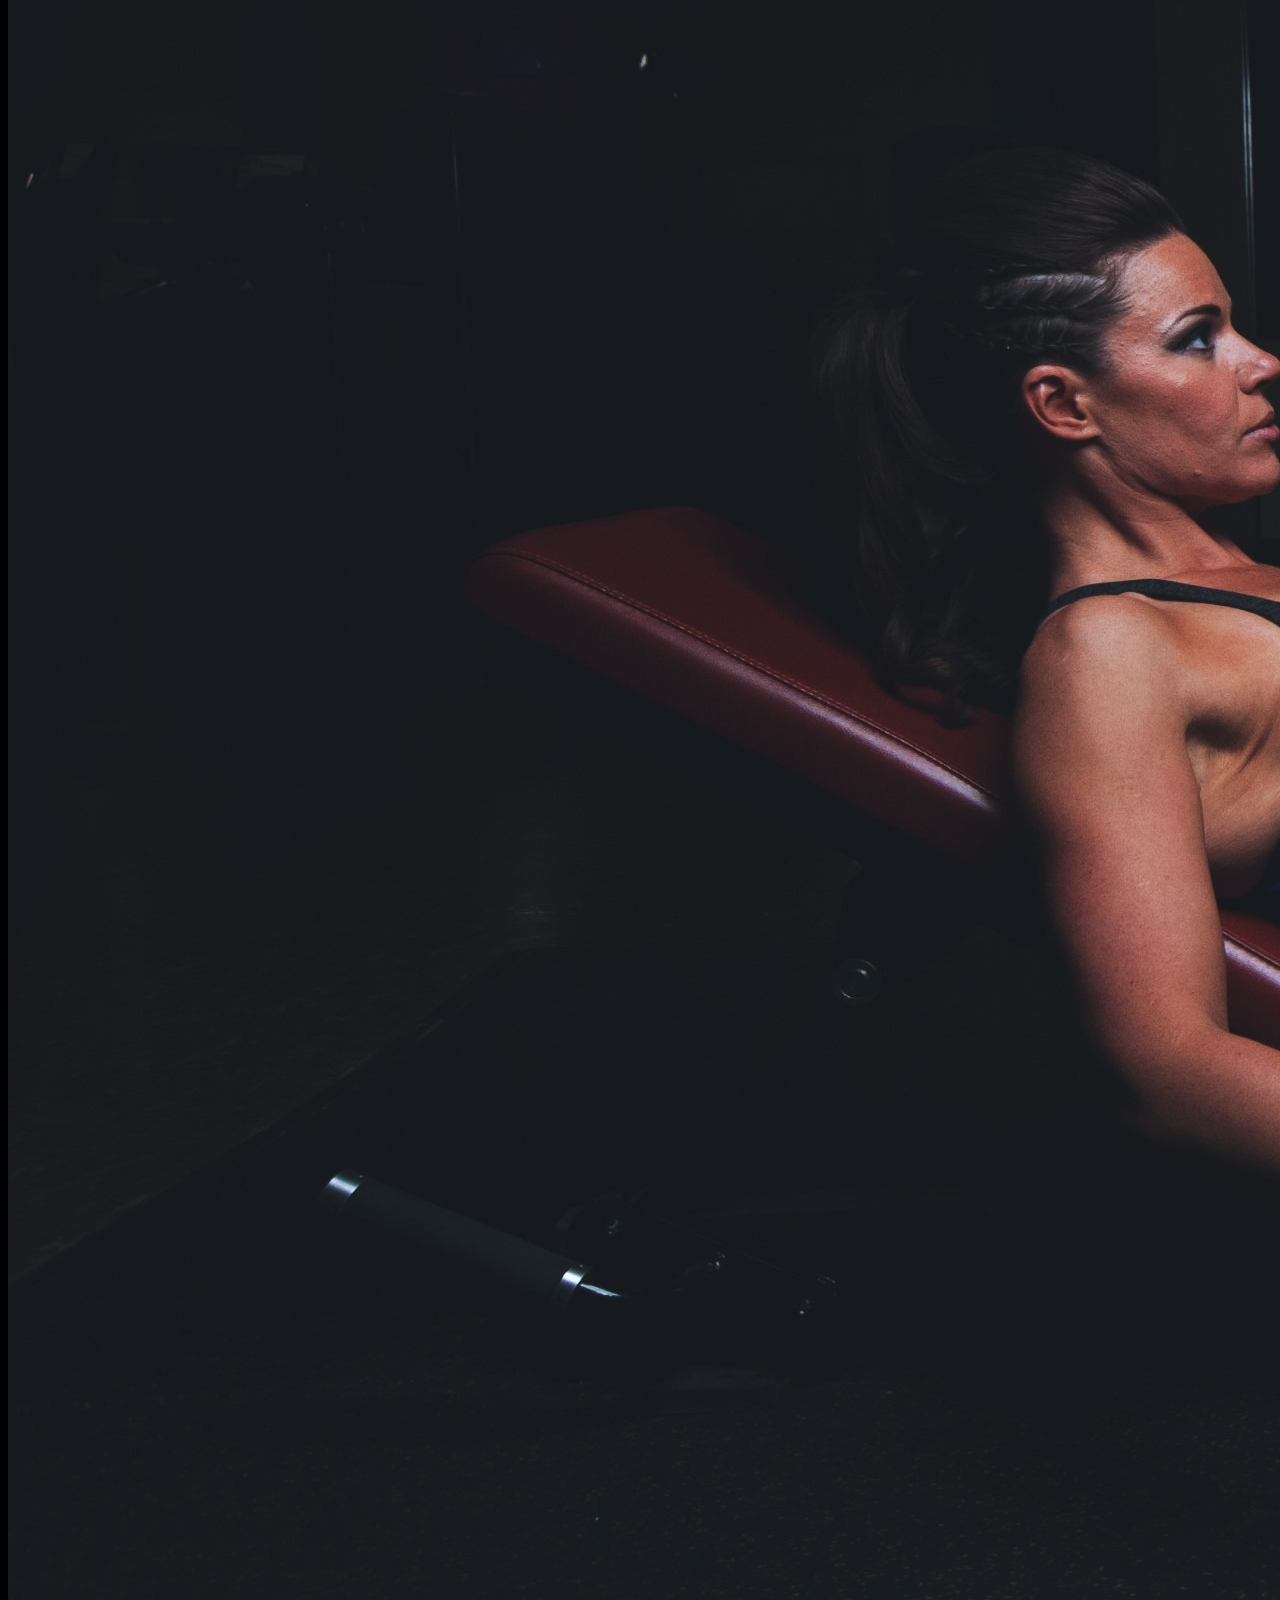
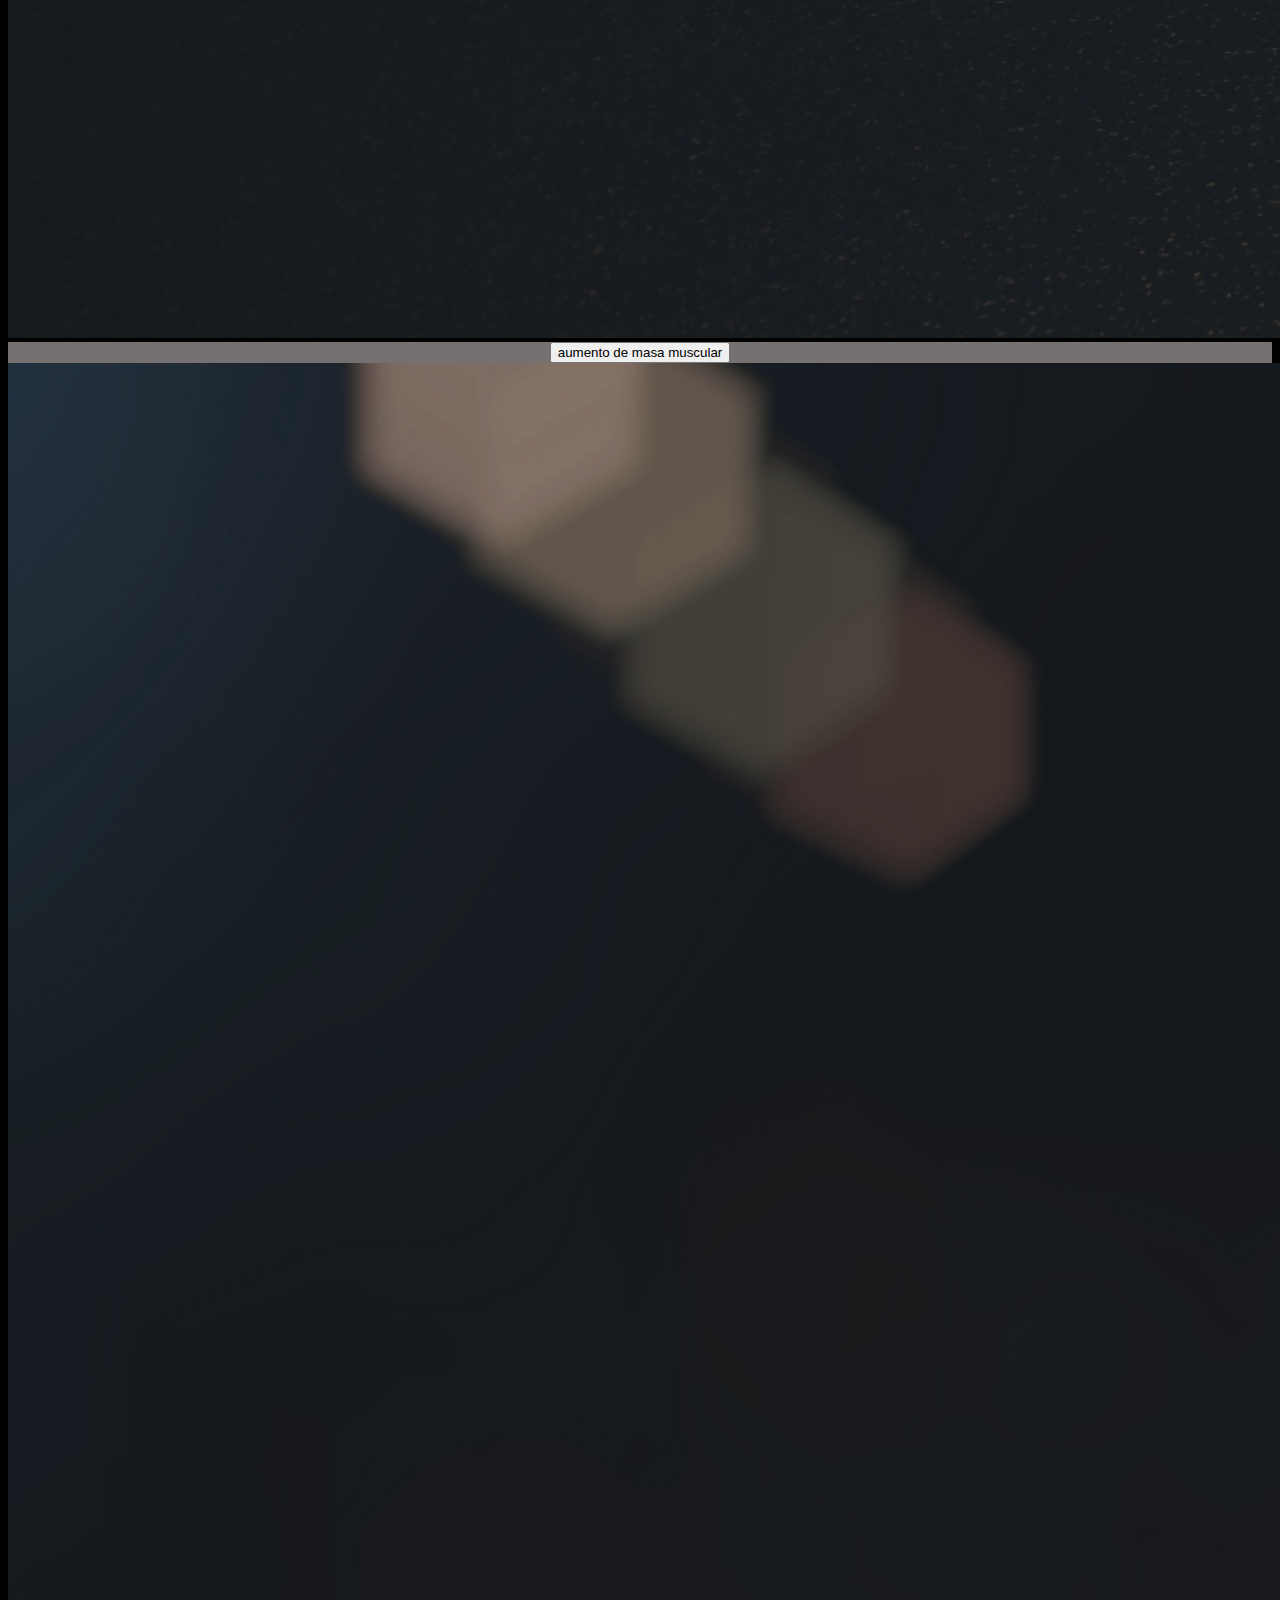
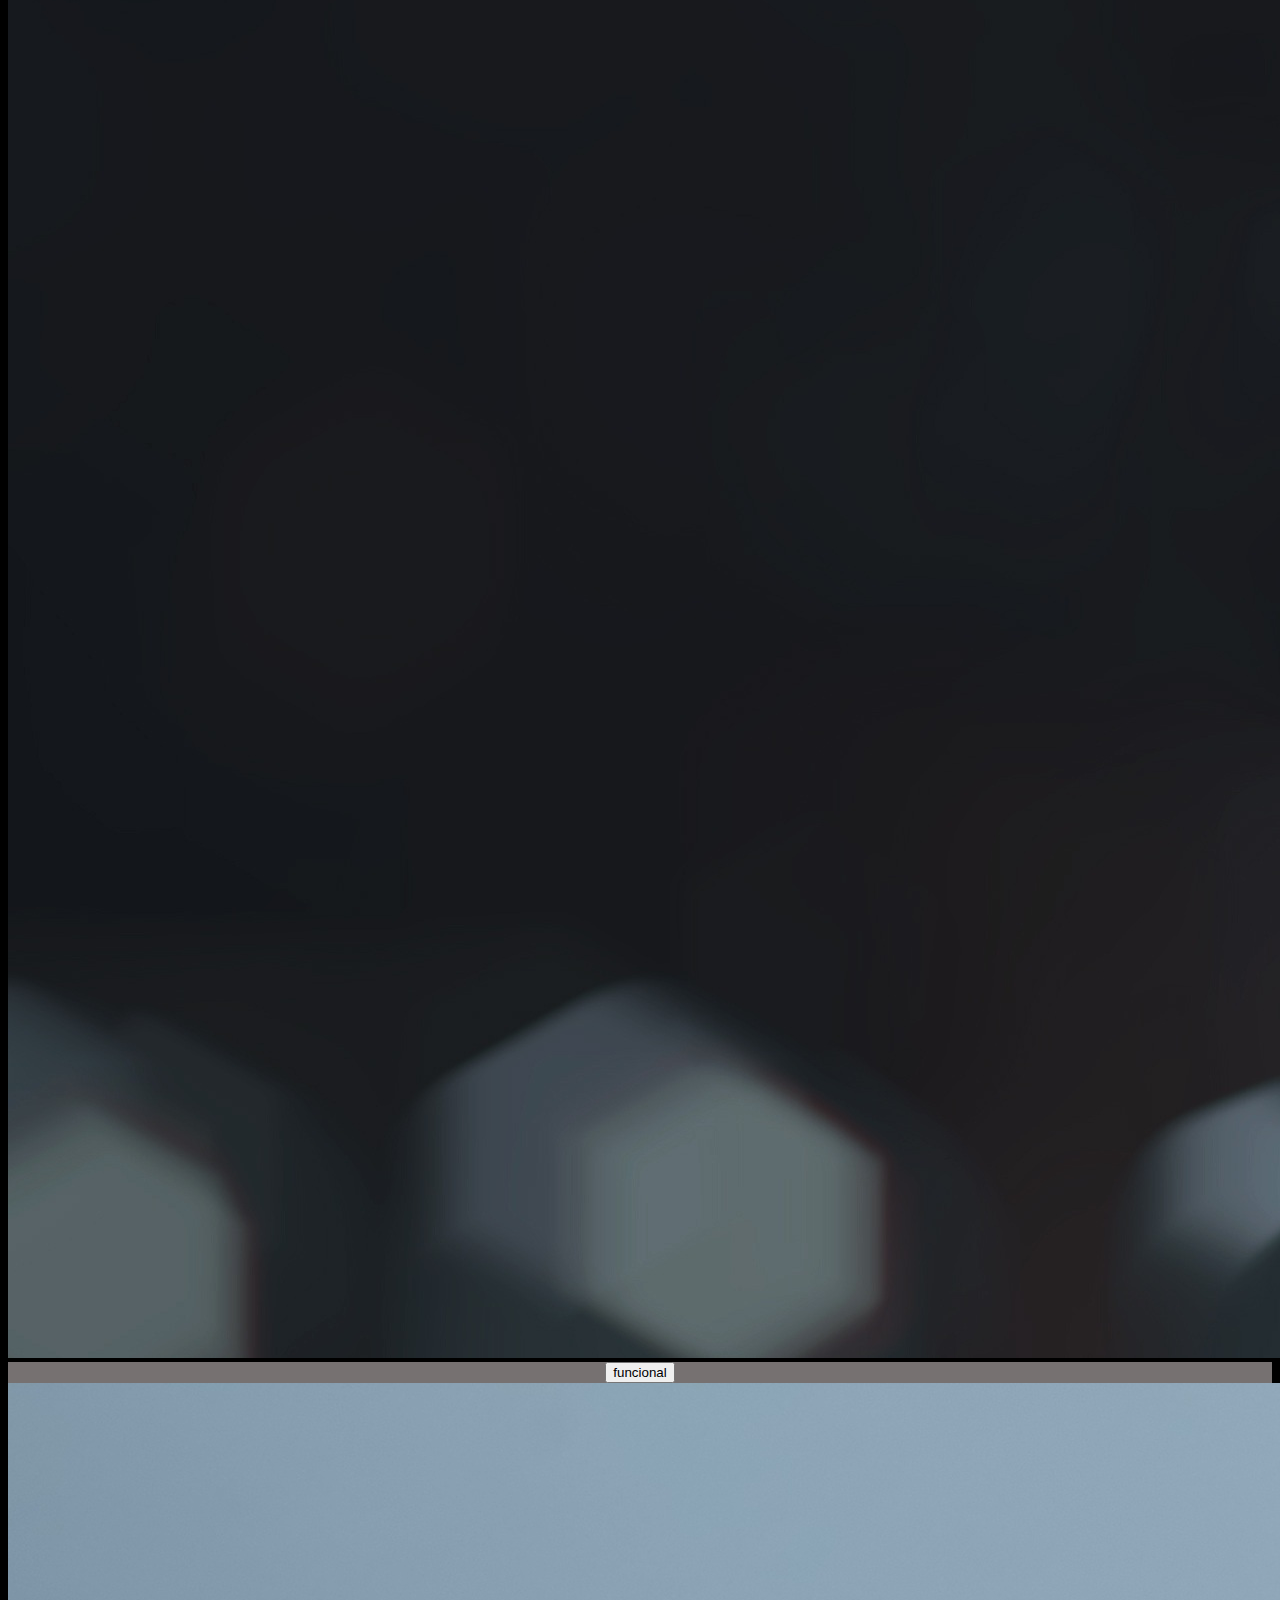
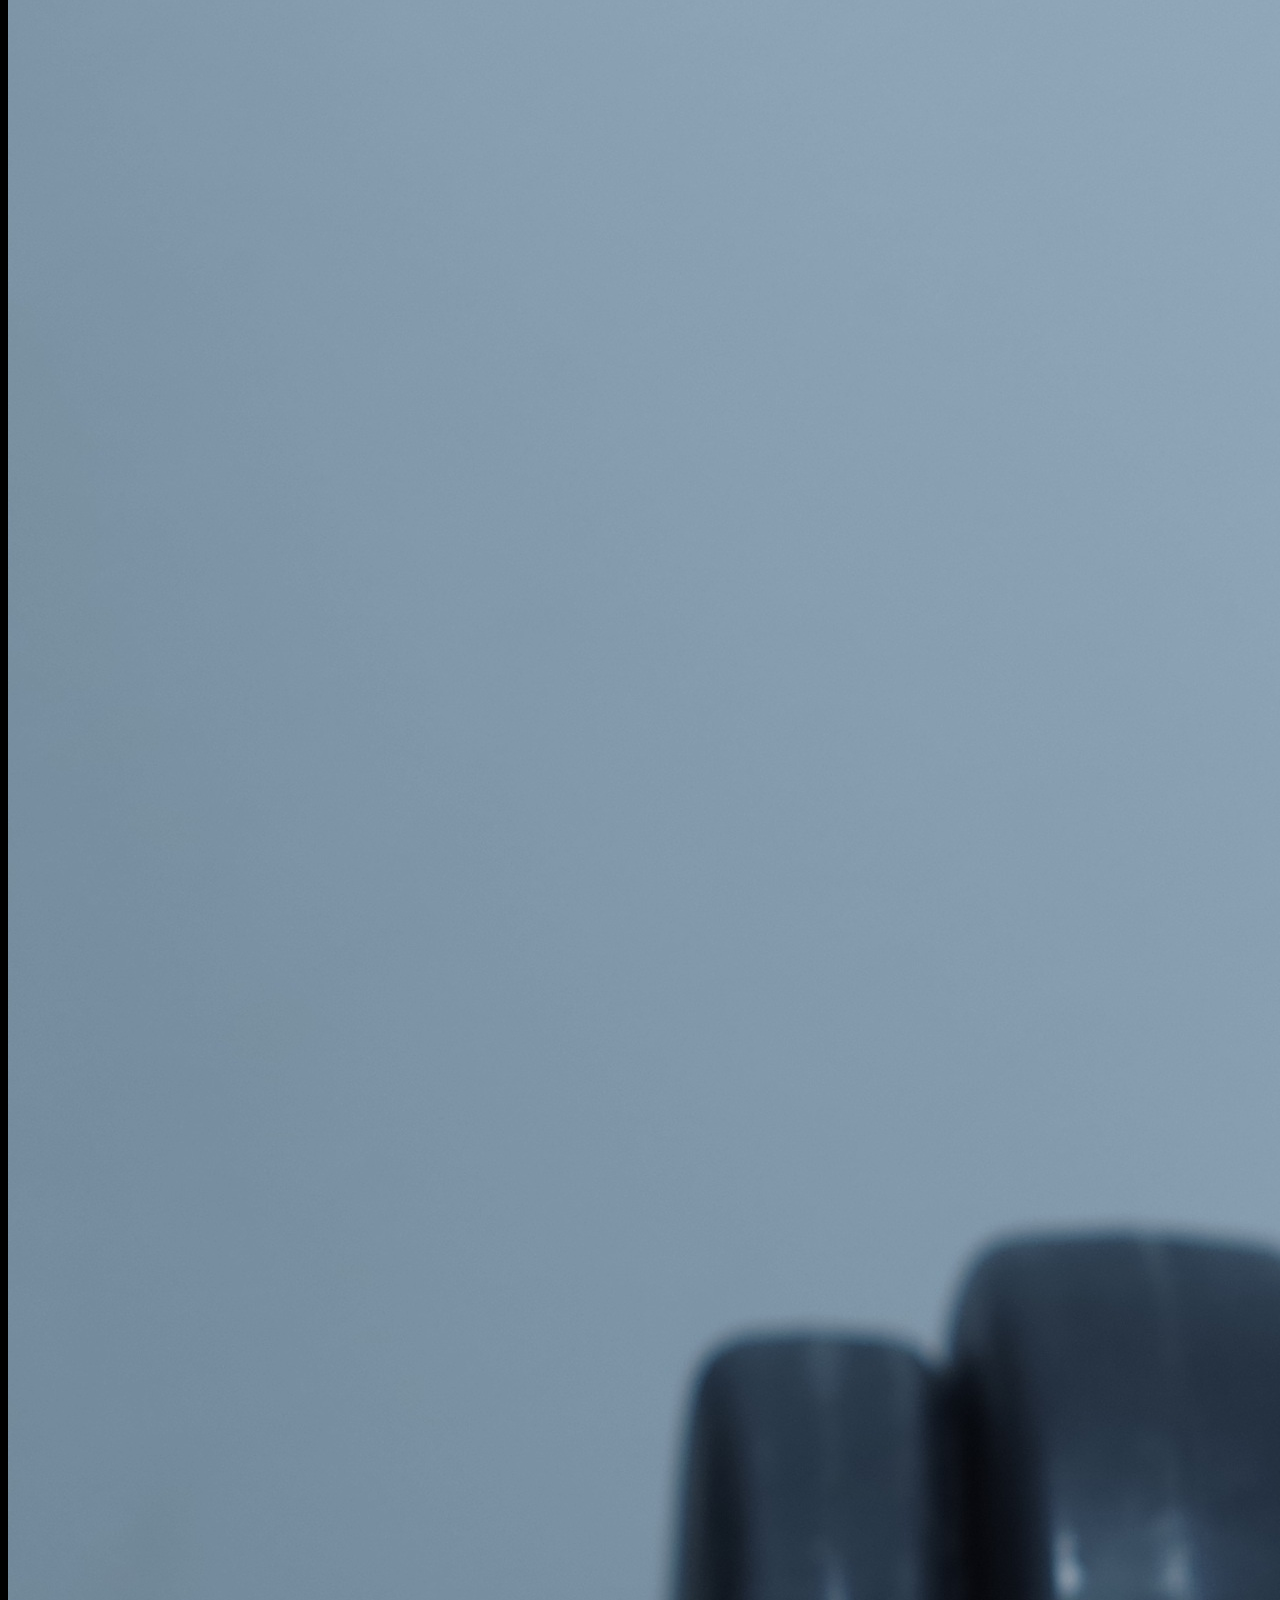
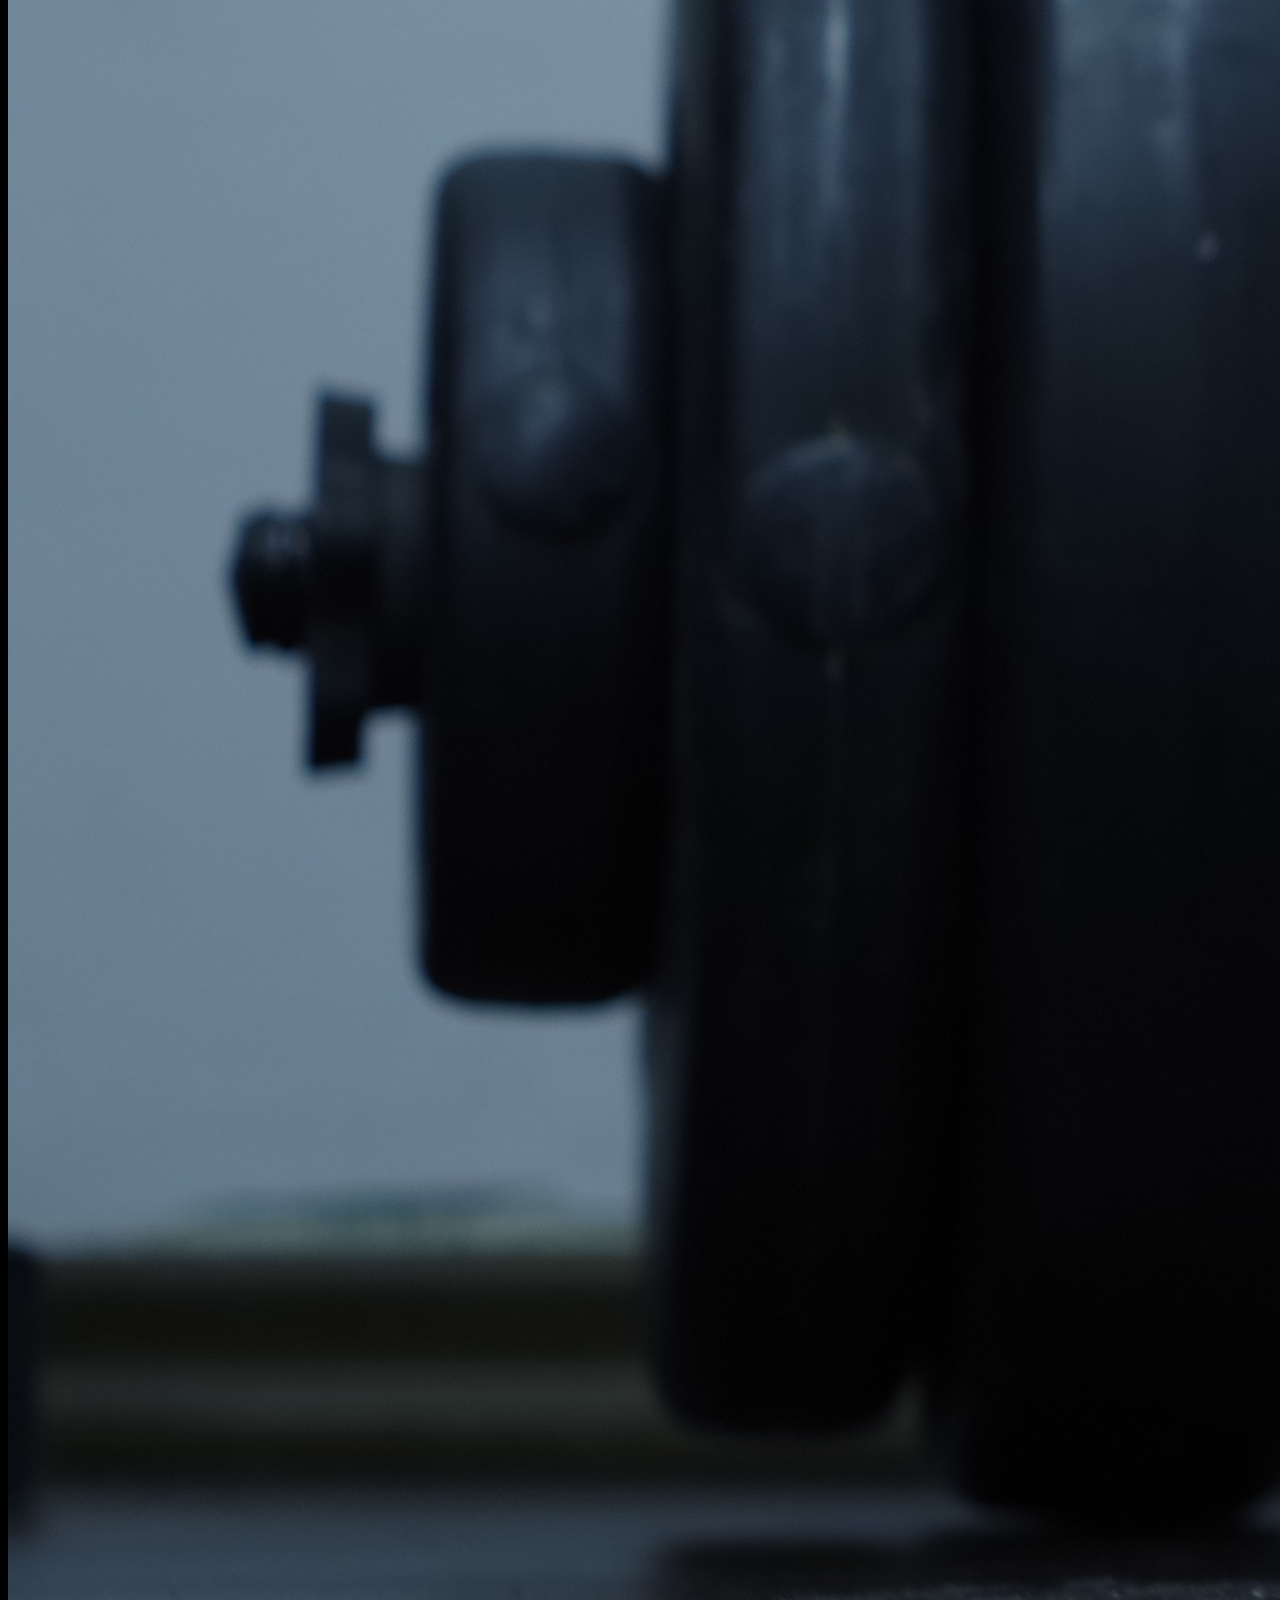
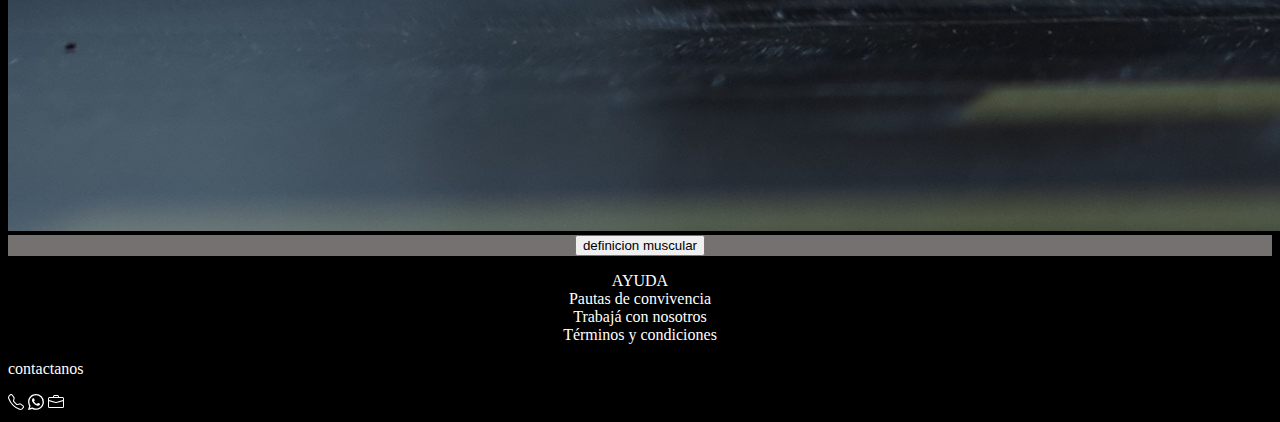
<file: entrenamiento.html>
<!doctype html>
<html lang="en">
  <head>
    <meta charset="utf-8">
    <meta name="viewport" content="width=device-width, initial-scale=1">
    <link rel="preconnect" href="https://fonts.googleapis.com">
<link rel="preconnect" href="https://fonts.gstatic.com" crossorigin>
<link href="https://fonts.googleapis.com/css2?family=Candal&display=swap" rel="stylesheet">
    <meta name="description"
 content="Nuestros mejores Planes de entrenamiento para todo tipo de personas.">
    <title>Entrenamiento| Planes y Rutinas</title>
    <link href="https://cdn.jsdelivr.net/npm/bootstrap@5.3.0/dist/css/bootstrap.min.css" rel="stylesheet" integrity="sha384-9ndCyUaIbzAi2FUVXJi0CjmCapSmO7SnpJef0486qhLnuZ2cdeRhO02iuK6FUUVM" crossorigin="anonymous">
    <link rel="stylesheet" href="/scss/style.css">
  </head>

  <body>

    <header>
        <h1>Sport Fitness</h1>

        <div class="nav">
          <nav>
              <ul>
                  <li><a href="./index.html">INICIO</a></li>
                  <li><a href="./asociate.html">ASOCIATE</a></li>
                  <li><a href="./entrenamiento.html">ENTRENAMIENTO</a></li>
                  <li><a href="./planes.html">PLANES</a></li>
                  <li><a href="./sucursales.html">SUCURSALES</a></li>
              </ul>
          </nav>
      </div>

    </header>
    
    <main>

      <section>
        <p class="horarios"> HORARIOS <br> Lunes a Viernes 7:00 a 22:00 <br> Sábados 9:00 a 20:00</p>
        <p class="caja-1">PLANES DE ENTRENAMIENTO <br>¡Arma tu día de entrenamiento!</p>
    </section>

    <div class="row row-cols-1 row-cols-md-2 g-4">
      <div class="col">
        <div class="card text-bg-dark mb-3">
          <img src="/img/quemar-calorias.jpg" class="card-img-top" alt="...">
          <div class="card-body">
            <button type="button" class="btn btn-secondary"
          style="--bs-btn-padding-y: .25rem; --bs-btn-padding-x: .5rem; --bs-btn-font-size: .75rem;">
    quemar calorias
  </button>
          </div>
        </div>
      </div>
      <div class="col">
        <div class="card text-bg-dark mb-3">
          <img src="/img/masa-muscular.jpg" class="card-img-top" alt="...">
          <div class="card-body">
            <button type="button" class="btn btn-secondary"
          style="--bs-btn-padding-y: .25rem; --bs-btn-padding-x: .5rem; --bs-btn-font-size: .75rem;">
    aumento de masa muscular
  </button>
          </div>
        </div>
      </div>
      <div class="col">
        <div class="card text-bg-dark mb-3">
          <img src="/img/funcional.jpg" class="card-img-top" alt="...">
          <div class="card-body">
            <button type="button" class="btn btn-secondary"
          style="--bs-btn-padding-y: .25rem; --bs-btn-padding-x: .5rem; --bs-btn-font-size: .75rem;">
    funcional
  </button>
          </div>
        </div>
      </div>
      <div class="col">
        <div class="card text-bg-dark mb-3">
          <img src="/img/definicion-muscular.jpg" class="card-img-top" alt="...">
          <div class="card-body">
            <button type="button" class="btn btn-secondary"
          style="--bs-btn-padding-y: .25rem; --bs-btn-padding-x: .5rem; --bs-btn-font-size: .75rem;">
    definicion muscular 
  </button>
          </div>
        </div>
      </div>
    </div>

    <div class="ayuda">
      <p>AYUDA <br> Pautas de convivencia <br>Trabajá con nosotros <br>Términos y condiciones</p>
  </div>

    </main>

    <footer>
      <div class="contactos">
        <p class="contactos"> 
            contactanos
        </p>
        <svg xmlns="http://www.w3.org/2000/svg" width="16" height="16" fill="currentColor" class="bi bi-telephone" viewBox="0 0 16 16">
            <path d="M3.654 1.328a.678.678 0 0 0-1.015-.063L1.605 2.3c-.483.484-.661 1.169-.45 1.77a17.568 17.568 0 0 0 4.168 6.608 17.569 17.569 0 0 0 6.608 4.168c.601.211 1.286.033 1.77-.45l1.034-1.034a.678.678 0 0 0-.063-1.015l-2.307-1.794a.678.678 0 0 0-.58-.122l-2.19.547a1.745 1.745 0 0 1-1.657-.459L5.482 8.062a1.745 1.745 0 0 1-.46-1.657l.548-2.19a.678.678 0 0 0-.122-.58L3.654 1.328zM1.884.511a1.745 1.745 0 0 1 2.612.163L6.29 2.98c.329.423.445.974.315 1.494l-.547 2.19a.678.678 0 0 0 .178.643l2.457 2.457a.678.678 0 0 0 .644.178l2.189-.547a1.745 1.745 0 0 1 1.494.315l2.306 1.794c.829.645.905 1.87.163 2.611l-1.034 1.034c-.74.74-1.846 1.065-2.877.702a18.634 18.634 0 0 1-7.01-4.42 18.634 18.634 0 0 1-4.42-7.009c-.362-1.03-.037-2.137.703-2.877L1.885.511z"/>
          </svg>
          <svg xmlns="http://www.w3.org/2000/svg" width="16" height="16" fill="currentColor" class="bi bi-whatsapp" viewBox="0 0 16 16">
            <path d="M13.601 2.326A7.854 7.854 0 0 0 7.994 0C3.627 0 .068 3.558.064 7.926c0 1.399.366 2.76 1.057 3.965L0 16l4.204-1.102a7.933 7.933 0 0 0 3.79.965h.004c4.368 0 7.926-3.558 7.93-7.93A7.898 7.898 0 0 0 13.6 2.326zM7.994 14.521a6.573 6.573 0 0 1-3.356-.92l-.24-.144-2.494.654.666-2.433-.156-.251a6.56 6.56 0 0 1-1.007-3.505c0-3.626 2.957-6.584 6.591-6.584a6.56 6.56 0 0 1 4.66 1.931 6.557 6.557 0 0 1 1.928 4.66c-.004 3.639-2.961 6.592-6.592 6.592zm3.615-4.934c-.197-.099-1.17-.578-1.353-.646-.182-.065-.315-.099-.445.099-.133.197-.513.646-.627.775-.114.133-.232.148-.43.05-.197-.1-.836-.308-1.592-.985-.59-.525-.985-1.175-1.103-1.372-.114-.198-.011-.304.088-.403.087-.088.197-.232.296-.346.1-.114.133-.198.198-.33.065-.134.034-.248-.015-.347-.05-.099-.445-1.076-.612-1.47-.16-.389-.323-.335-.445-.34-.114-.007-.247-.007-.38-.007a.729.729 0 0 0-.529.247c-.182.198-.691.677-.691 1.654 0 .977.71 1.916.81 2.049.098.133 1.394 2.132 3.383 2.992.47.205.84.326 1.129.418.475.152.904.129 1.246.08.38-.058 1.171-.48 1.338-.943.164-.464.164-.86.114-.943-.049-.084-.182-.133-.38-.232z"/>
          </svg>
          <svg xmlns="http://www.w3.org/2000/svg" width="16" height="16" fill="currentColor" class="bi bi-briefcase" viewBox="0 0 16 16">
            <path d="M6.5 1A1.5 1.5 0 0 0 5 2.5V3H1.5A1.5 1.5 0 0 0 0 4.5v8A1.5 1.5 0 0 0 1.5 14h13a1.5 1.5 0 0 0 1.5-1.5v-8A1.5 1.5 0 0 0 14.5 3H11v-.5A1.5 1.5 0 0 0 9.5 1h-3zm0 1h3a.5.5 0 0 1 .5.5V3H6v-.5a.5.5 0 0 1 .5-.5zm1.886 6.914L15 7.151V12.5a.5.5 0 0 1-.5.5h-13a.5.5 0 0 1-.5-.5V7.15l6.614 1.764a1.5 1.5 0 0 0 .772 0zM1.5 4h13a.5.5 0 0 1 .5.5v1.616L8.129 7.948a.5.5 0 0 1-.258 0L1 6.116V4.5a.5.5 0 0 1 .5-.5z"/>
          </svg>
    </div>
    </footer>

    <script src="https://cdn.jsdelivr.net/npm/bootstrap@5.3.0/dist/js/bootstrap.bundle.min.js" integrity="sha384-geWF76RCwLtnZ8qwWowPQNguL3RmwHVBC9FhGdlKrxdiJJigb/j/68SIy3Te4Bkz" crossorigin="anonymous"></script>
  </body>

</html>
</file>
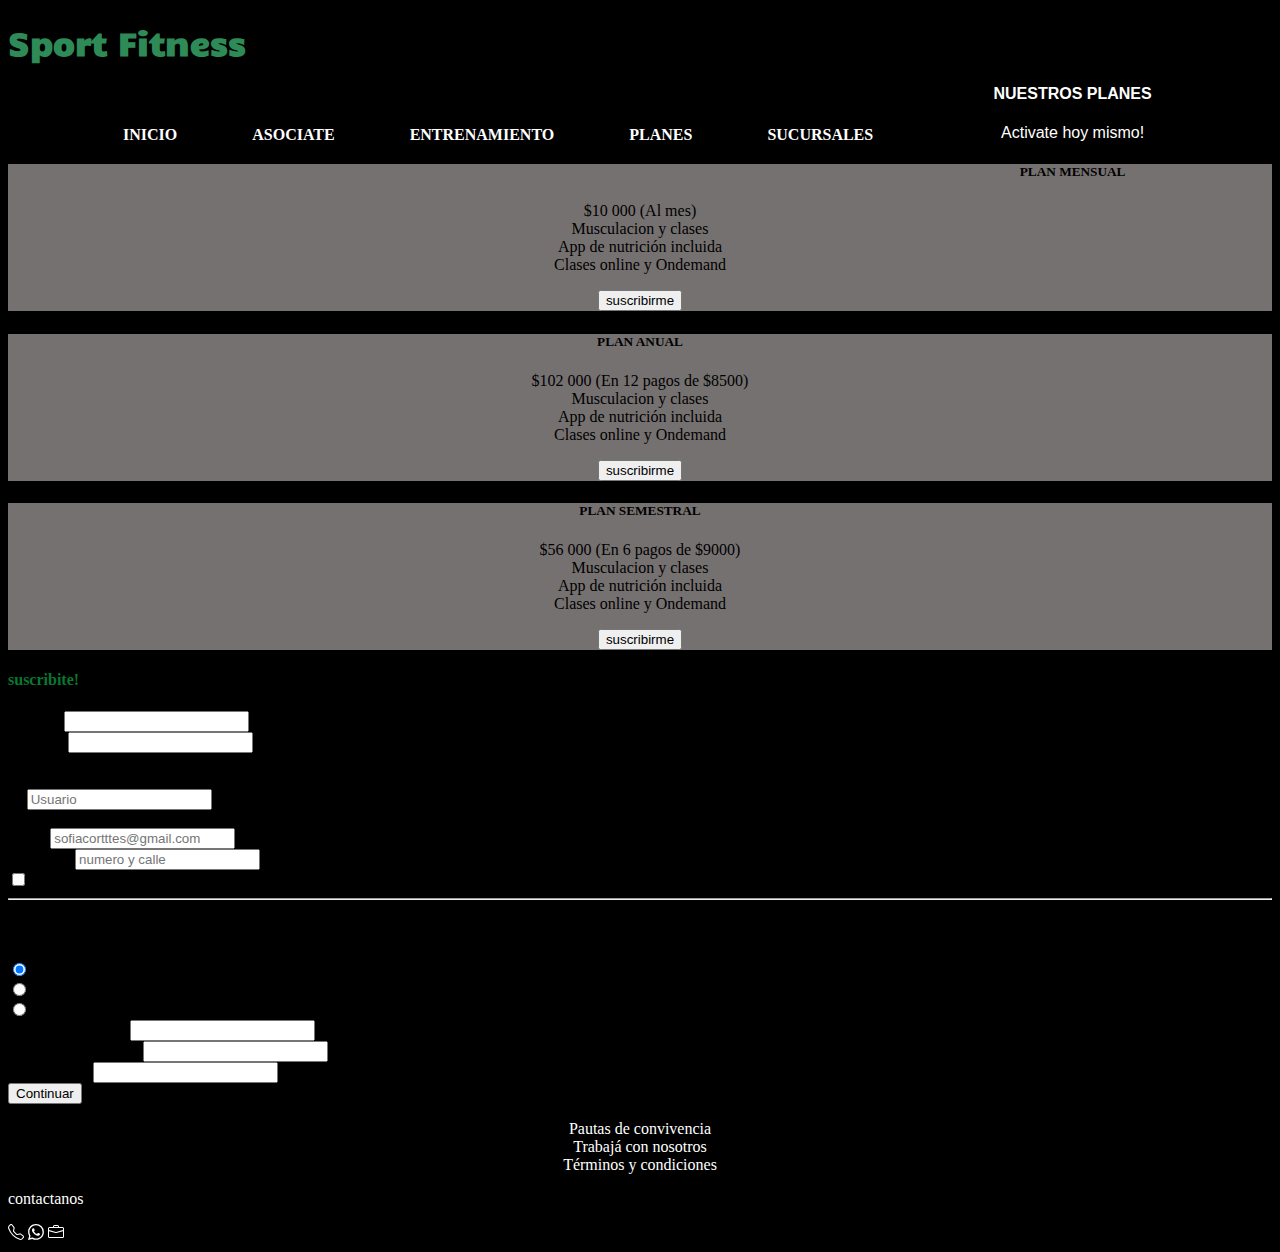
<file: planes.html>
<!doctype html>
<html lang="en">
  <head>
    <meta charset="utf-8">
    <meta name="viewport" content="width=device-width, initial-scale=1">
    <link rel="preconnect" href="https://fonts.googleapis.com">
    <link rel="preconnect" href="https://fonts.gstatic.com" crossorigin>
    <link href="https://fonts.googleapis.com/css2?family=Candal&display=swap" rel="stylesheet">
    <meta name="description" 
    content="Asociate y descubri todos los descuentos que tenemos para vos.">    
    <title>Planes| Los mejores planes para vos</title>
    <link href="https://cdn.jsdelivr.net/npm/bootstrap@5.3.0/dist/css/bootstrap.min.css" rel="stylesheet" integrity="sha384-9ndCyUaIbzAi2FUVXJi0CjmCapSmO7SnpJef0486qhLnuZ2cdeRhO02iuK6FUUVM" crossorigin="anonymous">
    <link rel="stylesheet" href="/scss/style.css">
  </head>

  <body>

    <header>
      <h1>Sport Fitness</h1>

      <div class="nav">
        <nav>
            <ul>
                <li><a href="./index.html">INICIO</a></li>
                <li><a href="./asociate.html">ASOCIATE</a></li>
                <li><a href="./entrenamiento.html">ENTRENAMIENTO</a></li>
                <li><a href="./planes.html">PLANES</a></li>
                <li><a href="./sucursales.html">SUCURSALES</a></li>
            </ul>
        </nav>
    </div>

    </header>

    <main>
      <div class="planes">
        <h4>NUESTROS PLANES</h4>
        <p>Activate hoy mismo!</p>
    </div>
            </header>
            <div class="card-group">
                <div class="card text-bg-success mb-3">
                  <div class="card-body">
                    <h5 class="card-title">PLAN MENSUAL</h5>
                    <p class="card-text">$10 000 (Al mes) <br>Musculacion y clases <br> App de nutrición incluida <br> Clases online y Ondemand</p>
                    <button type="button" class="btn btn-dark"
                    style="--bs-btn-padding-y: .25rem; --bs-btn-padding-x: .5rem; --bs-btn-font-size: .75rem;">
              suscribirme
            </button>
                  </div>
                </div>
                <div class="card text-bg-success mb-3">
                  <div class="card-body">
                    <h5 class="card-title">PLAN ANUAL</h5>
                    <p class="card-text">$102 000 (En 12 pagos de $8500) <br>Musculacion y clases <br> App de nutrición incluida <br> Clases online y Ondemand</p>
                    <button type="button" class="btn btn-dark"
                    style="--bs-btn-padding-y: .25rem; --bs-btn-padding-x: .5rem; --bs-btn-font-size: .75rem;">
              suscribirme
            </button>
                  </div>
                </div>
                <div class="card text-bg-success mb-3">
                  <div class="card-body">
                    <h5 class="card-title">PLAN SEMESTRAL</h5>
                    <p class="card-text">$56 000 (En 6 pagos de $9000) <br>Musculacion y clases <br> App de nutrición incluida <br> Clases online y Ondemand</p>
                    <button type="button" class="btn btn-dark"
                    style="--bs-btn-padding-y: .25rem; --bs-btn-padding-x: .5rem; --bs-btn-font-size: .75rem;">
              suscribirme
            </button>
                  </div>
                </div>
              </div>
    
            </div class= "caja-2">
            <div class="col-md-7 col-lg-8">
              <h4 class="suscribite">suscribite!</h4>
              <form class="needs-validation" novalidate>
                <div class="row g-3">
                  <div class="col-sm-6">
                    <label for="firstName" class="nombre">Nombre</label>
                    <input type="text" class="form-control" id="firstName" placeholder="" value="" required>
                  <div class="col-sm-6">
                    <label for="lastName" class="apellido">Apellido</label>
                    <input type="text" class="form-control" id="lastName" placeholder="" value="" required>
                    <div class="invalid-feedback">
                      Valid last name is required.
                    </div>
                  </div>
      
                  <div class="col-12">
                    <label for="username" class="usuario">Usuario</label>
                    <div class="input-group has-validation">
                      <span class="input-group-text">@</span>
                      <input type="text" class="form-control" id="usuario" placeholder="Usuario" required>
                    <div class="invalid-feedback">
                        Your username is required.
                      </div>
                    </div>
                  </div>
      
                  <div class="col-12">
                    <label for="email"  class="email">Email</label>
                    <input type="email" class="form-control" id="email" placeholder="sofiacortttes@gmail.com">

      
                  <div class="col-12">
                    <label for="dirección"  class="direccion">Dirección</label>
                    <input type="text" class="form-control" id="address" placeholder="numero y calle" required>
                  </div>

                <div class="form-check">
                  <input type="checkbox" class="form-check-input" id="save-info">
                  <label class="form-check-label" for="save-info">Guardar información para iniciar sesión</label>
                </div>
      
                <hr class="my-4">
      
                <h4 class="pago">Medios de Pago</h4>
      
                <div class="my-3">
                  <div class="form-check">
                    <input id="credit" name="paymentMethod" type="radio" class="form-check-input" checked required>
                    <label class="form-check-label" for="credito">Tarjeta de Credito</label>
                  </div>
                  <div class="form-check">
                    <input id="debit" name="paymentMethod" type="radio" class="form-check-input" required>
                    <label class="form-check-label" for="debito">Tarjeta de Debito</label>
                  </div>
                  <div class="form-check">
                    <input id="paypal" name="paymentMethod" type="radio" class="form-check-input" required>
                    <label class="form-check-label" for="paypal">Mercado Pago</label>
                  </div>
                </div>
      
                <div class="row gy-3">
                  <div class="col-md-6">
                    <label for="cc-name" class="titular">Nombre del titular</label>
                    <input type="text" class="form-control" id="cc-name" placeholder="" required>
                  </div>
      
                  <div class="col-md-6">
                    <label for="cc-number" class="numero">Numero de la tarjeta</label>
                    <input type="text" class="form-control" id="cc-number" placeholder="" required>
                  </div>
      
                  <div class="col-md-3">
                    <label for="cc-expiration" class="vencimiento">Vencimiento</label>
                    <input type="text" class="form-control" id="cc-expiration" placeholder="" required>
                  </div>
      
                <button class="w-100 btn btn-secondary" type="submit">Continuar</button>
              </form>
            </div>
          </div>
    
    <div class="ayuda">
            <p>Pautas de convivencia <br>Trabajá con nosotros <br>Términos y condiciones</p>
        </div>  

    </main>

<footer>

  <div class="contactos">
    <p class="contactos"> 
        contactanos
    </p>
    <svg xmlns="http://www.w3.org/2000/svg" width="16" height="16" fill="currentColor" class="bi bi-telephone" viewBox="0 0 16 16">
        <path d="M3.654 1.328a.678.678 0 0 0-1.015-.063L1.605 2.3c-.483.484-.661 1.169-.45 1.77a17.568 17.568 0 0 0 4.168 6.608 17.569 17.569 0 0 0 6.608 4.168c.601.211 1.286.033 1.77-.45l1.034-1.034a.678.678 0 0 0-.063-1.015l-2.307-1.794a.678.678 0 0 0-.58-.122l-2.19.547a1.745 1.745 0 0 1-1.657-.459L5.482 8.062a1.745 1.745 0 0 1-.46-1.657l.548-2.19a.678.678 0 0 0-.122-.58L3.654 1.328zM1.884.511a1.745 1.745 0 0 1 2.612.163L6.29 2.98c.329.423.445.974.315 1.494l-.547 2.19a.678.678 0 0 0 .178.643l2.457 2.457a.678.678 0 0 0 .644.178l2.189-.547a1.745 1.745 0 0 1 1.494.315l2.306 1.794c.829.645.905 1.87.163 2.611l-1.034 1.034c-.74.74-1.846 1.065-2.877.702a18.634 18.634 0 0 1-7.01-4.42 18.634 18.634 0 0 1-4.42-7.009c-.362-1.03-.037-2.137.703-2.877L1.885.511z"/>
      </svg>
      <svg xmlns="http://www.w3.org/2000/svg" width="16" height="16" fill="currentColor" class="bi bi-whatsapp" viewBox="0 0 16 16">
        <path d="M13.601 2.326A7.854 7.854 0 0 0 7.994 0C3.627 0 .068 3.558.064 7.926c0 1.399.366 2.76 1.057 3.965L0 16l4.204-1.102a7.933 7.933 0 0 0 3.79.965h.004c4.368 0 7.926-3.558 7.93-7.93A7.898 7.898 0 0 0 13.6 2.326zM7.994 14.521a6.573 6.573 0 0 1-3.356-.92l-.24-.144-2.494.654.666-2.433-.156-.251a6.56 6.56 0 0 1-1.007-3.505c0-3.626 2.957-6.584 6.591-6.584a6.56 6.56 0 0 1 4.66 1.931 6.557 6.557 0 0 1 1.928 4.66c-.004 3.639-2.961 6.592-6.592 6.592zm3.615-4.934c-.197-.099-1.17-.578-1.353-.646-.182-.065-.315-.099-.445.099-.133.197-.513.646-.627.775-.114.133-.232.148-.43.05-.197-.1-.836-.308-1.592-.985-.59-.525-.985-1.175-1.103-1.372-.114-.198-.011-.304.088-.403.087-.088.197-.232.296-.346.1-.114.133-.198.198-.33.065-.134.034-.248-.015-.347-.05-.099-.445-1.076-.612-1.47-.16-.389-.323-.335-.445-.34-.114-.007-.247-.007-.38-.007a.729.729 0 0 0-.529.247c-.182.198-.691.677-.691 1.654 0 .977.71 1.916.81 2.049.098.133 1.394 2.132 3.383 2.992.47.205.84.326 1.129.418.475.152.904.129 1.246.08.38-.058 1.171-.48 1.338-.943.164-.464.164-.86.114-.943-.049-.084-.182-.133-.38-.232z"/>
      </svg>
      <svg xmlns="http://www.w3.org/2000/svg" width="16" height="16" fill="currentColor" class="bi bi-briefcase" viewBox="0 0 16 16">
        <path d="M6.5 1A1.5 1.5 0 0 0 5 2.5V3H1.5A1.5 1.5 0 0 0 0 4.5v8A1.5 1.5 0 0 0 1.5 14h13a1.5 1.5 0 0 0 1.5-1.5v-8A1.5 1.5 0 0 0 14.5 3H11v-.5A1.5 1.5 0 0 0 9.5 1h-3zm0 1h3a.5.5 0 0 1 .5.5V3H6v-.5a.5.5 0 0 1 .5-.5zm1.886 6.914L15 7.151V12.5a.5.5 0 0 1-.5.5h-13a.5.5 0 0 1-.5-.5V7.15l6.614 1.764a1.5 1.5 0 0 0 .772 0zM1.5 4h13a.5.5 0 0 1 .5.5v1.616L8.129 7.948a.5.5 0 0 1-.258 0L1 6.116V4.5a.5.5 0 0 1 .5-.5z"/>
      </svg>
</div>

</footer>

    <script src="https://cdn.jsdelivr.net/npm/bootstrap@5.3.0/dist/js/bootstrap.bundle.min.js" integrity="sha384-geWF76RCwLtnZ8qwWowPQNguL3RmwHVBC9FhGdlKrxdiJJigb/j/68SIy3Te4Bkz" crossorigin="anonymous"></script>
  </body>

</html>
</file>
<file: scss/style.css>
h1 {
  font-family: "Candal", sans-serif;
  color: seagreen;
}

body {
  background-color: black;
}

.ayuda {
  text-align: center;
  color: white;
}

.contactos {
  color: white;
}

.card {
  text-align: center;
  color: white;
}

.caja-1 {
  text-align: center;
  color: white;
  font-family: "Candal", sans-serif;
}

.horarios {
  text-align: center;
  color: white;
  font-family: "Candal", sans-serif;
}

.planes {
  font-family: "Lucida Sans", "Lucida Sans Regular", "Lucida Grande", "Lucida Sans Unicode", Geneva, Verdana, sans-serif;
  text-align: center;
  color: white;
}

.titulo {
  color: black;
}

.texto {
  color: black;
}

.suscribite {
  color: rgb(6, 120, 50);
}

.nav {
  float: inline-start;
}

.nav ul li {
  list-style: none;
  margin-left: 75px;
  padding: 25px 0;
  float: left;
}

.nav ul li a {
  text-decoration: none;
  color: white;
  font-weight: bold;
}

.container {
  color: rgb(68, 164, 59);
  text-align: center;
}

.card-body {
  background-color: rgb(118, 113, 113);
  color: #000;
}

.card {
  animation: rotate-in-center 0.6s 1;
}

/* ----------------------------------------------
 * Generated by Animista on 2023-6-24 13:45:15
 * Licensed under FreeBSD License.
 * See http://animista.net/license for more info. 
 * w: http://animista.net, t: @cssanimista
 * ---------------------------------------------- */
/**
 * ----------------------------------------
 * animation rotate-in-center
 * ----------------------------------------
 */
@keyframes rotate-in-center {
  0% {
    transform: rotate(-360deg);
    opacity: 0;
  }
  100% {
    transform: rotate(0);
    opacity: 1;
  }
}
@media (max-width: 600px) {
  body {
    background-color: rgb(117, 200, 117);
  }
  nav {
    box-sizing: border-box;
    margin: 0;
    padding: 0;
  }
  li {
    list-style-type: none;
    position: relative;
    width: 120px;
  }
  li a {
    text-decoration: none;
    display: inline-block;
    padding: 5px 10px;
    width: 120px;
    height: 30px;
  }
  li a:hover {
    color: #000;
    background-color: #fff;
  }
}/*# sourceMappingURL=style.css.map */
</file>
